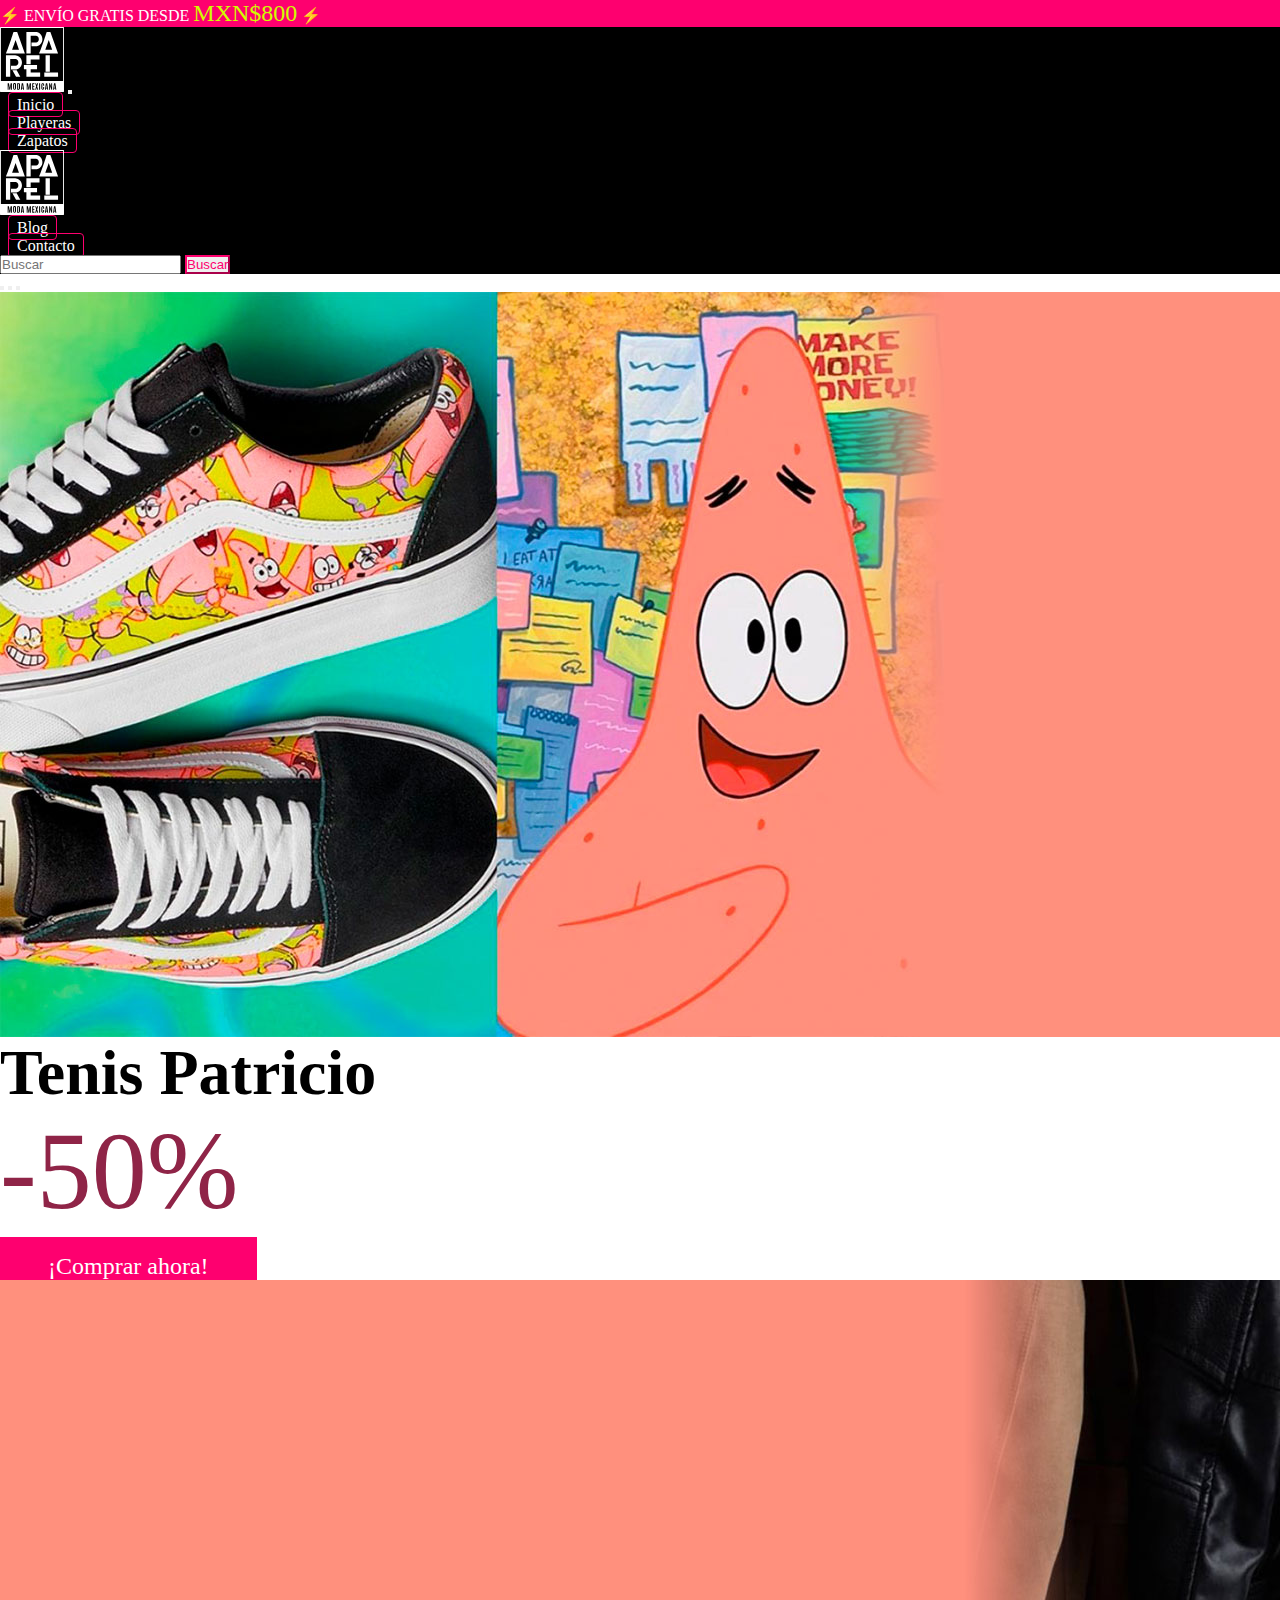
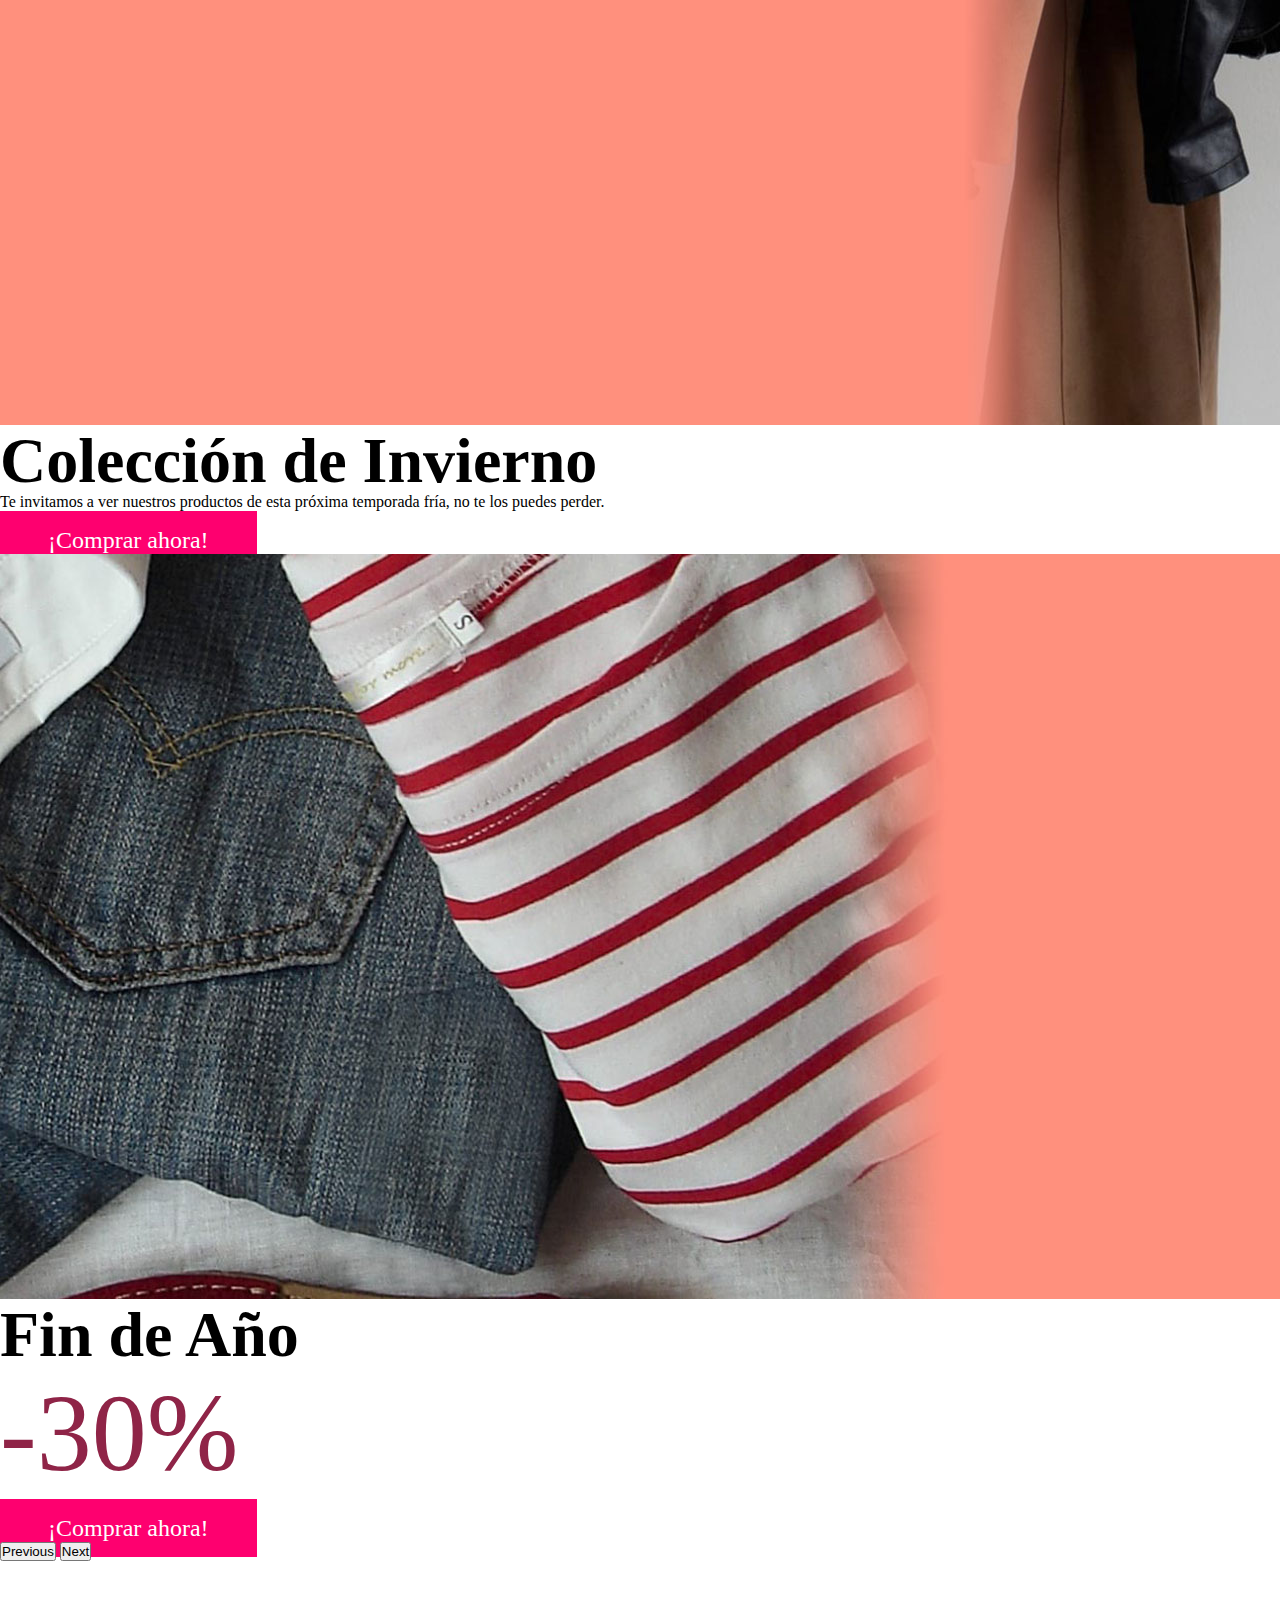
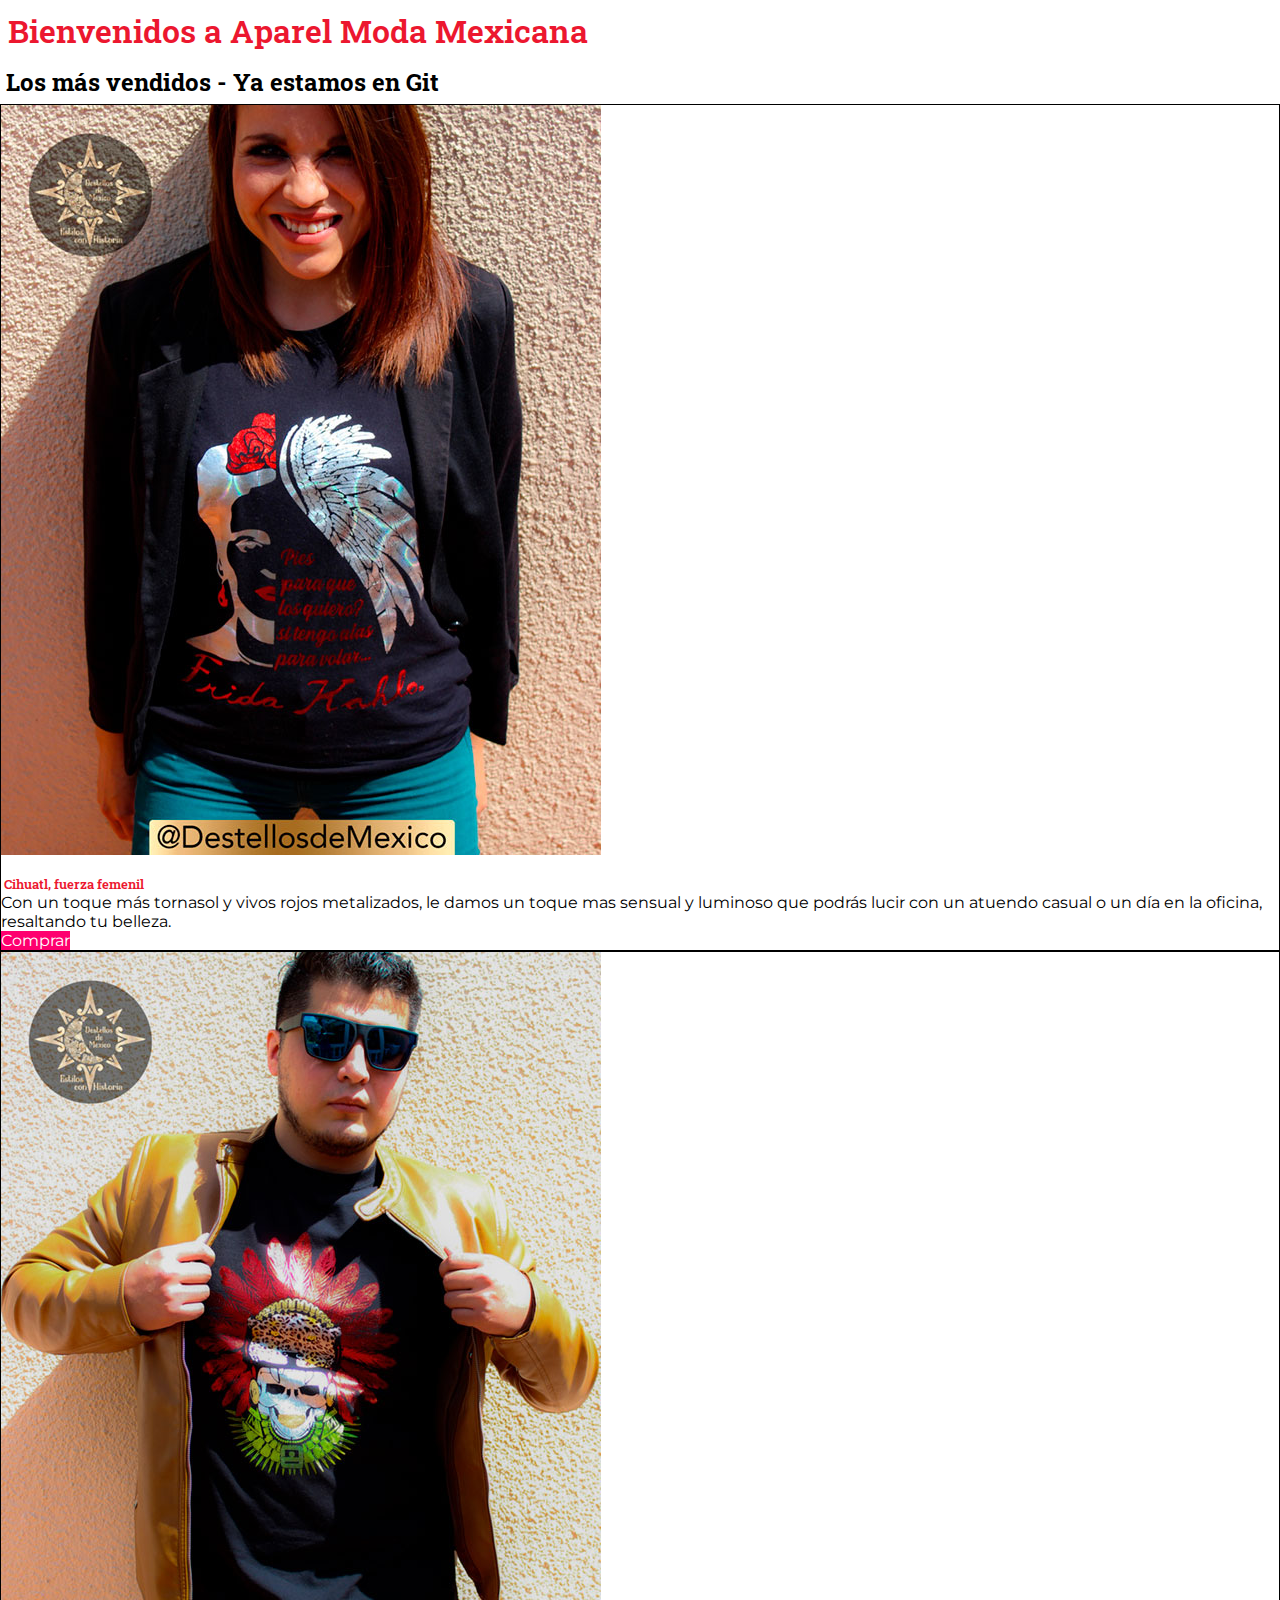
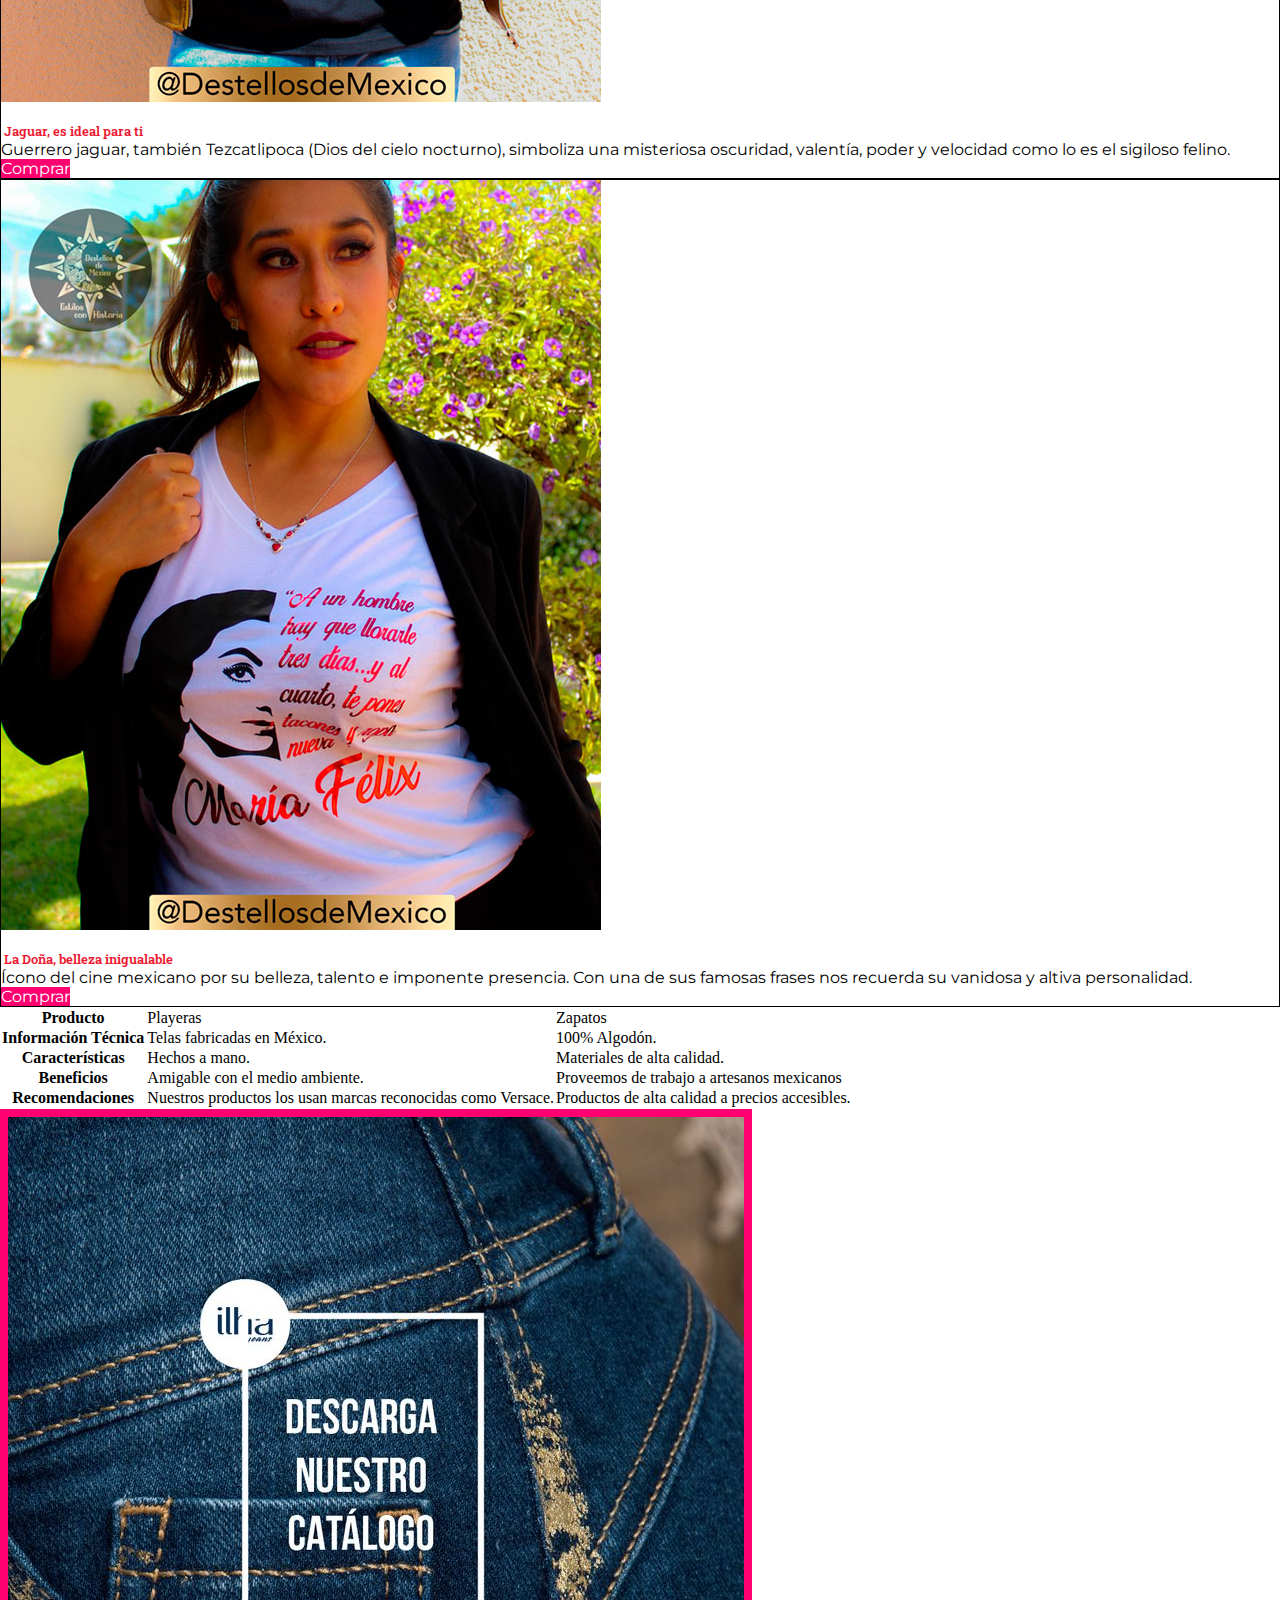
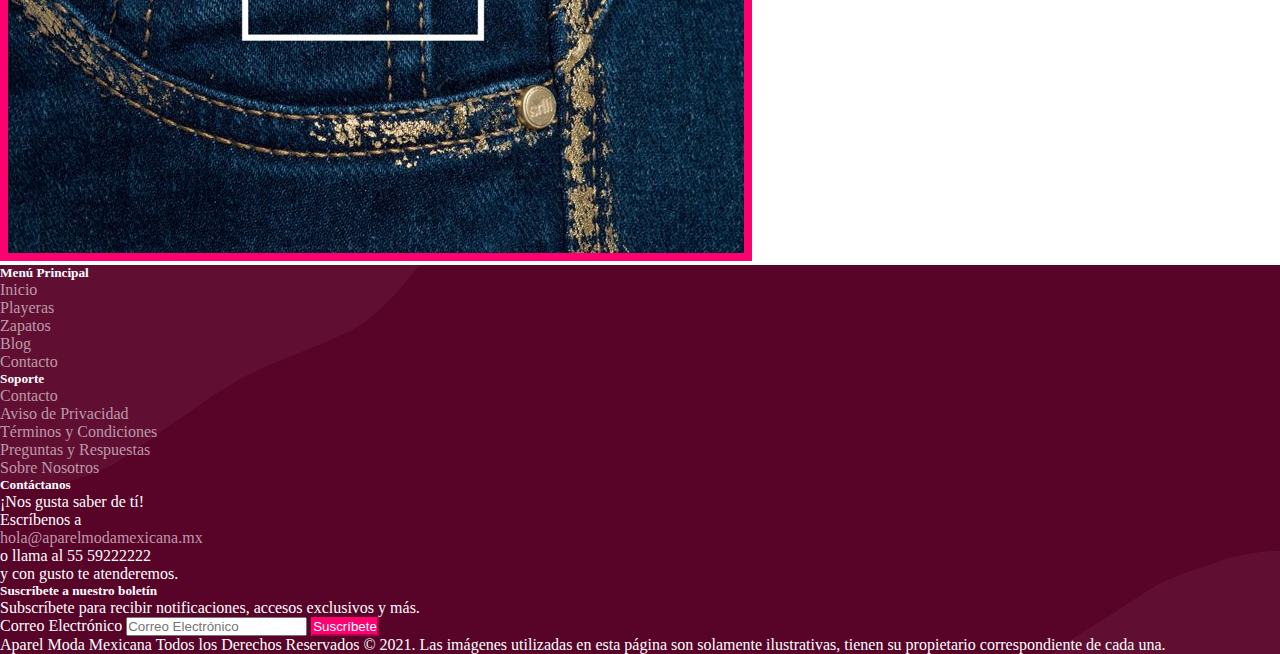
<file: index.html>
<!DOCTYPE html>
<html lang="es">
<head>
    <meta charset="UTF-8">
    <meta http-equiv="X-UA-Compatible" content="IE=edge">
    <meta name="viewport" content="width=device-width, initial-scale=1">

    <!-- SEO METAS -->
    <meta name="description" content="Destellos de México, tienda en línea de ropa, zapatos, accesorios para mujer y hombre" >
    <meta name="keywords" content="playeras, zapatos, bolsas, mujer, hombre, méxico, cdmx, tshirt, sudaderas, chamarras, mexico, moda, mexicana" >
    <link rel="shortcut icon" type="image/jpg" href="images/favicon.png"/>
    
    <title>Aparel Moda Mexicana » Inicio</title>
    
    <link rel="stylesheet" href="https://pro.fontawesome.com/releases/v5.10.0/css/all.css" integrity="sha384-AYmEC3Yw5cVb3ZcuHtOA93w35dYTsvhLPVnYs9eStHfGJvOvKxVfELGroGkvsg+p" crossorigin="anonymous"/>
    <link rel="stylesheet" href="https://cdnjs.cloudflare.com/ajax/libs/animate.css/4.1.1/animate.min.css"/>
    <link href="https://unpkg.com/aos@2.3.1/dist/aos.css" rel="stylesheet">
    
    <link href="https://cdn.jsdelivr.net/npm/bootstrap@5.1.1/dist/css/bootstrap.min.css" rel="stylesheet" integrity="sha384-F3w7mX95PdgyTmZZMECAngseQB83DfGTowi0iMjiWaeVhAn4FJkqJByhZMI3AhiU" crossorigin="anonymous">
    <link rel="stylesheet" href="css/styles.css">
</head>
<body>
    <!-- inicia HEADER -->
    <header>
        <!-- Inicia BARRA DE PROMOCIONES -->
        <div id="barra__anuncio" class="py-3 bg-pink">
            <div class="container">
                <div class="row">
                <div class="col-12">
                    <!-- Text -->
                    <div class="text-center">
                        <span>⚡️ ENVÍO GRATIS DESDE <span class="barra__anuncio__moneda">MXN$</span><span class="barra__anuncio__monto">800</span> ⚡️</span>
                    </div>
                </div>
                </div>
            </div>
        </div><!-- Finaliza BARRA DE PROMOCIONES -->

        <!-- Inicia MENÚ DE NAVEGACIÓN -->
        <nav class="header__menu navbar navbar-expand-xl navbar-dark bg-black">
            <div class="container">
                <a class=" header__logo navbar-brand d-xl-none" href="index.html">
                    <img src="images/Aparel-Moda-Mexicana-Logo-Blanco.svg" alt="Aparel Logo"></a>
                </a>

                <button class="navbar-toggler" type="button" data-bs-toggle="collapse" data-bs-target="#navbarTogglerDemo2" aria-controls="navbarTogglerDemo2" aria-expanded="false" aria-label="Toggle navigation">
                    <span class="navbar-toggler-icon"></span>
                </button>

                <div class="collapse navbar-collapse" id="navbarTogglerDemo2">
                    <ul class="navbar-nav mx-2 mb-2 mb-xl-0">
                        <li class="nav-item">
                            <a class="nav-link" aria-current="page" href="index.html">Inicio</a>
                        </li>
                        <li class="nav-item">
                            <a class="nav-link" href="pages/playeras.html">Playeras</a>
                        </li>
                        <li class="nav-item">
                            <a class="nav-link" href="pages/zapatos.html">Zapatos</a>
                        </li>
                    </ul>

                    <a class="navbar-brand mx-4 d-none d-xl-block header__logo" href="index.html">
                        <img src="images/Aparel-Moda-Mexicana-Logo-Blanco.svg" alt="Aparel Logo">
                    </a>

                    <ul class="navbar-nav mx-2 mb-2 mb-xl-0">
                        <li class="nav-item">
                            <a class="nav-link" aria-current="page" href="pages/blog.html">Blog</a>
                        </li>
                        <li class="nav-item">
                            <a class="nav-link" href="pages/contacto.html">Contacto</a>
                        </li>
                    </ul>

                    <form class="d-flex">
                        <input class="form-control me-2" type="search" placeholder="Buscar" aria-label="Search">
                        <button class="btn btn-outline-pink" type="submit">Buscar</button>
                    </form>
                </div>
            </div>
        </nav>
        
        <!-- Inicia CAROUSEL -->
        <div id="carouselExampleCaptions" class="carousel slide carousel-fade mb-4" data-bs-ride="carousel" data-bs-interval="200000">
            <div class="carousel-indicators">
                <button type="button" data-bs-target="#carouselExampleCaptions" data-bs-slide-to="0" class="active" aria-current="true" aria-label="Slide 1"></button>
                <button type="button" data-bs-target="#carouselExampleCaptions" data-bs-slide-to="1" aria-label="Slide 2"></button>
                <button type="button" data-bs-target="#carouselExampleCaptions" data-bs-slide-to="2" aria-label="Slide 3"></button>
            </div>
            <div class="carousel-inner">
                <div class="carousel-item active">
                    <img src="images/cover-1.jpg" class="w-100 d-block" alt="Patricio Tenis">
                    <div class="container d-flex flex-column">
                        <div class="row align-items-center py-12">
                            <div class="carousel-caption position-right col-6 col-md-6 col-lg-5 col-xl-4 offset-md-1">
                                <h2>Tenis Patricio</h2>
                                <h3 class="display-1">-50%</h3>
                                <h5 class="mt-n4 mb-8">con el código NO19NA*</h5>
                                <a class="btn btn-pink" href="#">¡Comprar ahora!   <i class="fa fa-arrow-right ml-2"></i></a>
                            </div>
                        </div>
                    </div>
                </div>

                <div class="carousel-item">
                    <img src="images/cover-2.jpg" class="w-100 d-block" alt="Colección de Invierno">
                    <div class="container d-flex flex-column">
                        <div class="row align-items-center py-12">
                            <div class="carousel-caption position-left col-6 col-md-6 col-lg-5 col-xl-4 offset-md-n1">
                                <h2>Colección de Invierno</h2>
                                <p>Te invitamos a ver nuestros productos de esta próxima temporada fría, no te los puedes perder.</p>
                                <h5 class="mt-n4 mb-8">con el código NO19NA*</h5>
                                <a class="btn btn-pink" href="#">¡Comprar ahora!<i class="fa fa-arrow-right ml-2"></i></a>
                            </div>
                        </div>
                    </div>
                </div>
                <div class="carousel-item">
                    <img src="images/cover-3.jpg" class="w-100 d-block" alt="Fin de Año">
                    <div class="container d-flex flex-column">
                        <div class="row align-items-center justify-content-end py-12">
                            <div class="carousel-caption position-right col-6 col-md-6 col-lg-5 col-xl-4 offset-md-1">
                                <h2>Fin de Año</h2>
                                <h3 class="display-1">-30%</h3>
                                <h5 class="mt-n4 mb-8">con el código GA21ME*</h5>
                                <a class="btn btn-pink" href="#">¡Comprar ahora!   <i class="fa fa-arrow-right ml-2"></i></a>
                            </div>
                        </div>
                    </div>
                </div>
            </div>
            <button class="carousel-control-prev" type="button" data-bs-target="#carouselExampleCaptions" data-bs-slide="prev">
                <span class="carousel-control-prev-icon" aria-hidden="true"></span>
                <span class="visually-hidden">Previous</span>
            </button>
            <button class="carousel-control-next" type="button" data-bs-target="#carouselExampleCaptions" data-bs-slide="next">
                <span class="carousel-control-next-icon" aria-hidden="true"></span>
                <span class="visually-hidden">Next</span>
            </button>
        </div>
    </header><!-- Finaliza HEADER -->

    <!-- Inicia MAIN DE CONTENIDO -->
    <div class="container">
        <div class="row">
            <main class="main__contenido col-md-9 col-sm-12">
                <div class="container">
                    <div class="row">
                        <div class="col">
                            <h1 class="animate__animated animate__fadeInDown text-center">Bienvenidos a Aparel Moda Mexicana</h1>
                            <h2 class="text-center">Los más vendidos - Ya estamos en Git</h2>
                        </div>
                    </div>
                </div>

                <div class="container">
                    <div class="main__producto row align-items-center">
                        <div class="col-md-4 col-sm-12 mb-4">
                            <div class="main__producto__box card text-center">
                                <img src="images/DDM-Foto-Plecada-FB-2.jpg" class="main__producto__imagen grow card-img-top" alt="Hate and Love">
                                <div class="main__producto__descripcion card-body">
                                    <h5 class="card-title"><a href="#">Cihuatl, fuerza femenil</a></h5>
                                    <p class="card-text">Con un toque más tornasol y vivos rojos metalizados, le damos un toque mas sensual y luminoso que podrás lucir con un atuendo casual o un día en la oficina, resaltando tu belleza.</p>
                                    <a href="#" class="btn btn-pink">Comprar</a>
                                </div>
                            </div>
                        </div>
                        <div class="col-md-4 col-sm-12 mb-4">
                            <div class="main__producto__box card text-center">
                                <img src="images/DDM-Foto-Plecada-FB-6.jpg" class="main__producto__imagen grow card-img-top" alt="Hate and Love">
                                <div class="main__producto__descripcion card-body">
                                    <h5 class="card-title"><a href="#">Jaguar, es ideal para ti</a></h5>
                                    <p class="card-text">Guerrero jaguar, también Tezcatlipoca (Dios del cielo nocturno), simboliza una misteriosa oscuridad, valentía, poder y velocidad como lo es el sigiloso felino.</p>
                                    <a href="#" class="btn btn-pink">Comprar</a>
                                </div>
                            </div>
                        </div>
                        <div class="col-md-4 col-sm-12 mb-4">
                            <div class="main__producto__box card text-center">
                                <img src="images/DDM-Foto-Plecada-FB-8.jpg" class="main__producto__imagen grow card-img-top" alt="La Doña, belleza inigualable">
                                <div class="main__producto__descripcion card-body">
                                    <h5 class="card-title"><a href="#">La Doña, belleza inigualable</a></h5>
                                    <p class="card-text">Ícono del cine mexicano por su belleza, talento e imponente presencia. Con una de sus famosas frases nos recuerda su vanidosa y altiva personalidad.</p>
                                    <a href="#" class="btn btn-pink">Comprar</a>
                                </div>
                            </div>
                        </div>
                    </div>
                </div>
                
                <div class="container">
                    <div class="row mt-1">
                        <table class="table table-dark table-striped table-hover">
                            <tr> <!-- fila 1 -->
                                <th scope="row">Producto</th> <!-- col 1 -->
                                <td>Playeras</td> <!-- col 2 -->
                                <td>Zapatos</td> <!-- col 3 -->
                            </tr>
                            <tr> <!-- fila 2 -->
                                <th scope="row">Información Técnica</th> <!-- col 1 -->
                                <td>Telas fabricadas en México.</td> <!-- col 2 -->
                                <td>100% Algodón.</td> <!-- col 3 -->
                            </tr>
                            <tr> <!-- fila 3 -->
                                <th scope="row">Características</th> <!-- col 1 -->
                                <td>Hechos a mano.</td> <!-- col 2 -->
                                <td>Materiales de alta calidad.</td> <!-- col 3 -->
                            </tr>
                            <tr>
                                <th scope="row">Beneficios</th> <!-- col 1 -->
                                <td>Amigable con el medio ambiente.</td> <!-- col 2 -->
                                <td>Proveemos de trabajo a artesanos mexicanos</td> <!-- col 3 -->
                            </tr>
                            <tr>
                                <th scope="row">Recomendaciones</th> <!-- col 1 -->
                                <td>Nuestros productos los usan marcas reconocidas como Versace.</td> <!-- col 2 -->
                                <td>Productos de alta calidad a precios accesibles.</td> <!-- col 3 -->
                            </tr>
                        </table>
                    </div>
                </div>

            </main><!-- Finaliza MAIN DE CONTENIDO -->
            
            <!-- Inicia SIDEBAR DERECHO -->
            <aside class="aside__anuncio col-md-3 col-sm-12 mb-4">
                <div class="container sticky-top">
                    <div class="row">
                        <div class="col">
                            <img src="images/catalogo-baner.jpg" class="img-fluid" alt="Catálogo">
                        </div>
                    </div>
                </div>
            </aside><!-- Finaliza SIDEBAR DERECHO -->
        </div>
    </div>

    <!-- inicia FOOTER -->
    <div style="background-image: url(images/pattern-2.svg); background-size: cover;" class="container-fluid bg-pink-2">
        <div class="container">
            <footer class="pt-5">
                <div class="row">
                    <div class="col-footer col-md-2 col-sm-12">
                        <h5>Menú Principal</h5>
                        <ul class="nav flex-column">
                            <li class="nav-item mb-2"><a href="index.html" class="nav-link p-0 text-pink-100">Inicio</a></li>
                            <li class="nav-item mb-2"><a href="pages/playeras.html" class="nav-link p-0 text-pink-100">Playeras</a></li>
                            <li class="nav-item mb-2"><a href="pages/zapatos.html" class="nav-link p-0 text-pink-100">Zapatos</a></li>
                            <li class="nav-item mb-2"><a href="pages/blog.html" class="nav-link p-0 text-pink-100">Blog</a></li>
                            <li class="nav-item mb-2"><a href="pages/contacto.html" class="nav-link p-0 text-pink-100">Contacto</a></li>
                        </ul>
                    </div>
                
                    <div class="col-footer col-md-2 col-sm-12">
                        <h5>Soporte</h5>
                        <ul class="nav flex-column">
                            <li class="nav-item mb-2"><a href="pages/contacto.html" class="nav-link p-0 text-pink-100">Contacto</a></li>
                            <li class="nav-item mb-2"><a href="#" class="nav-link p-0 text-pink-100">Aviso de Privacidad</a></li>
                            <li class="nav-item mb-2"><a href="#" class="nav-link p-0 text-pink-100">Términos y Condiciones</a></li>
                            <li class="nav-item mb-2"><a href="#" class="nav-link p-0 text-pink-100">Preguntas y Respuestas</a></li>
                            <li class="nav-item mb-2"><a href="#" class="nav-link p-0 text-pink-100">Sobre Nosotros</a></li>
                        </ul>
                    </div>
                
                    <div class="col-footer col-md-2 col-sm-12">
                        <h5>Contáctanos</h5>
                        <ul class="nav flex-column">
                            <li class="nav-item mb-2">¡Nos gusta saber de tí!</li>
                            <li class="nav-item mb-2">Escríbenos a</li>
                            <li class="nav-item mb-2"><a href="mailto:hola@aparelmodamexicana.mx"class="nav-link p-0 text-pink-100">hola@aparelmodamexicana.mx</a></li>
                            <li class="nav-item mb-2">o llama al 55 59222222</li>
                            <li class="nav-item mb-2">y con gusto te atenderemos.</li>
                        </ul>
                    </div>
                
                    <div id="suscribe" class="col-footer col-md-5 col-sm-12 offset-1">
                        <form>
                            <h5>Suscríbete a nuestro boletín</h5>
                            <p>Subscríbete para recibir notificaciones, accesos exclusivos y más.</p>
                            <div class="d-flex w-100 gap-2">
                                <label for="newsletter1" class="visually-hidden">Correo Electrónico</label>
                                <input id="newsletter1" type="text" class="form-control" placeholder="Correo Electrónico">
                                <button class="btn btn-pink" type="button">Suscríbete</button>
                            </div>
                        </form>
                    </div>
                </div>
            
                <div class="d-flex justify-content-between py-2 mt-3 border-top">
                    <p>Aparel Moda Mexicana Todos los Derechos Reservados &copy; 2021.
                        Las imágenes utilizadas en esta página son solamente ilustrativas, tienen su propietario correspondiente de cada una.</p>
                    <ul class="list-unstyled d-flex">
                        <li class="ms-3"><a class="link-pink" href="https://www.instagram.com/destellosdemexico/" target="_blank"><i class="fab fa-instagram fa-2x"></i></a></li>
                        <li class="ms-3"><a class="link-pink" href="https://www.facebook.com/DestellosdeMexico/" target="_blank"><i class="fab fa-facebook fa-2x"></i></a></li>
                    </ul>
                </div>
            </footer>
        </div>
    </div><!-- Finaliza FOOTER -->

    <script src="js/funciones.js"></script>
    <script src="https://cdn.jsdelivr.net/npm/@popperjs/core@2.9.3/dist/umd/popper.min.js" integrity="sha384-W8fXfP3gkOKtndU4JGtKDvXbO53Wy8SZCQHczT5FMiiqmQfUpWbYdTil/SxwZgAN" crossorigin="anonymous"></script>
    <script src="https://cdn.jsdelivr.net/npm/bootstrap@5.1.1/dist/js/bootstrap.min.js" integrity="sha384-skAcpIdS7UcVUC05LJ9Dxay8AXcDYfBJqt1CJ85S/CFujBsIzCIv+l9liuYLaMQ/" crossorigin="anonymous"></script>
</body>
</html>
</file>
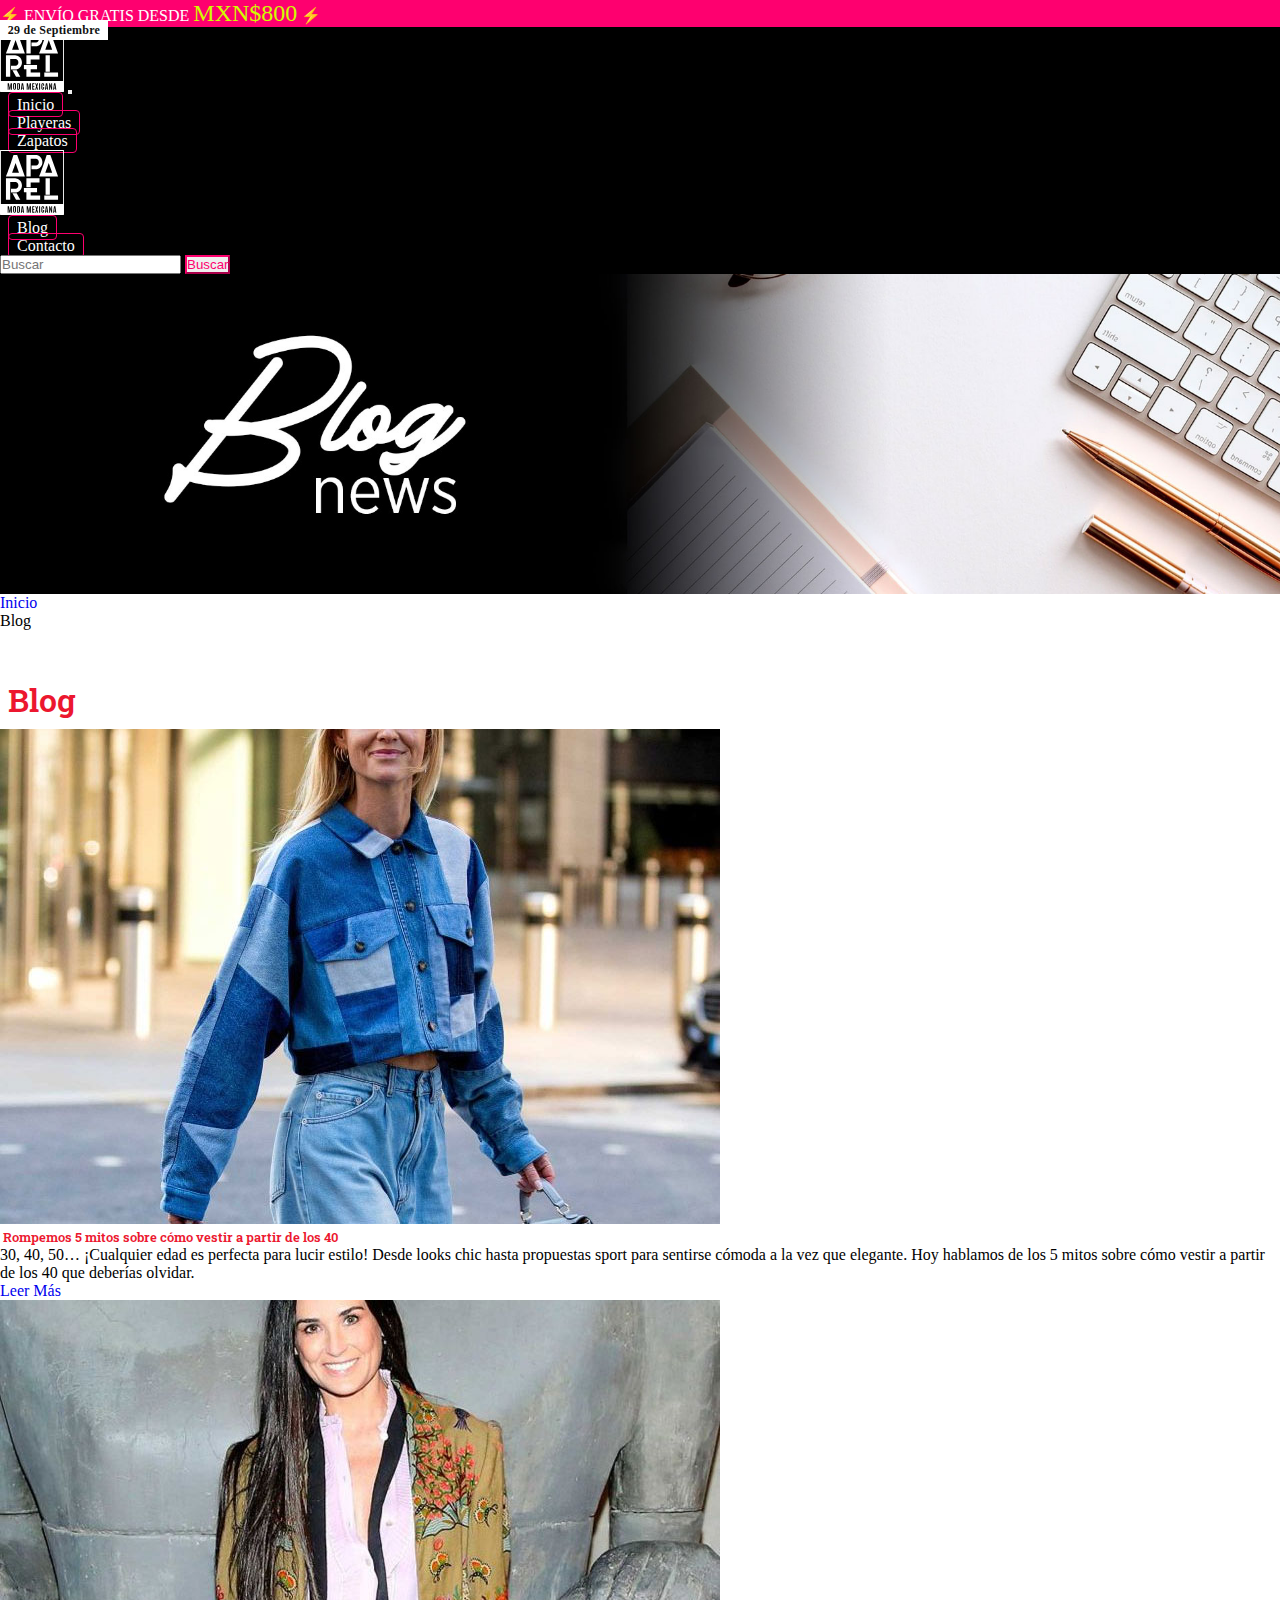
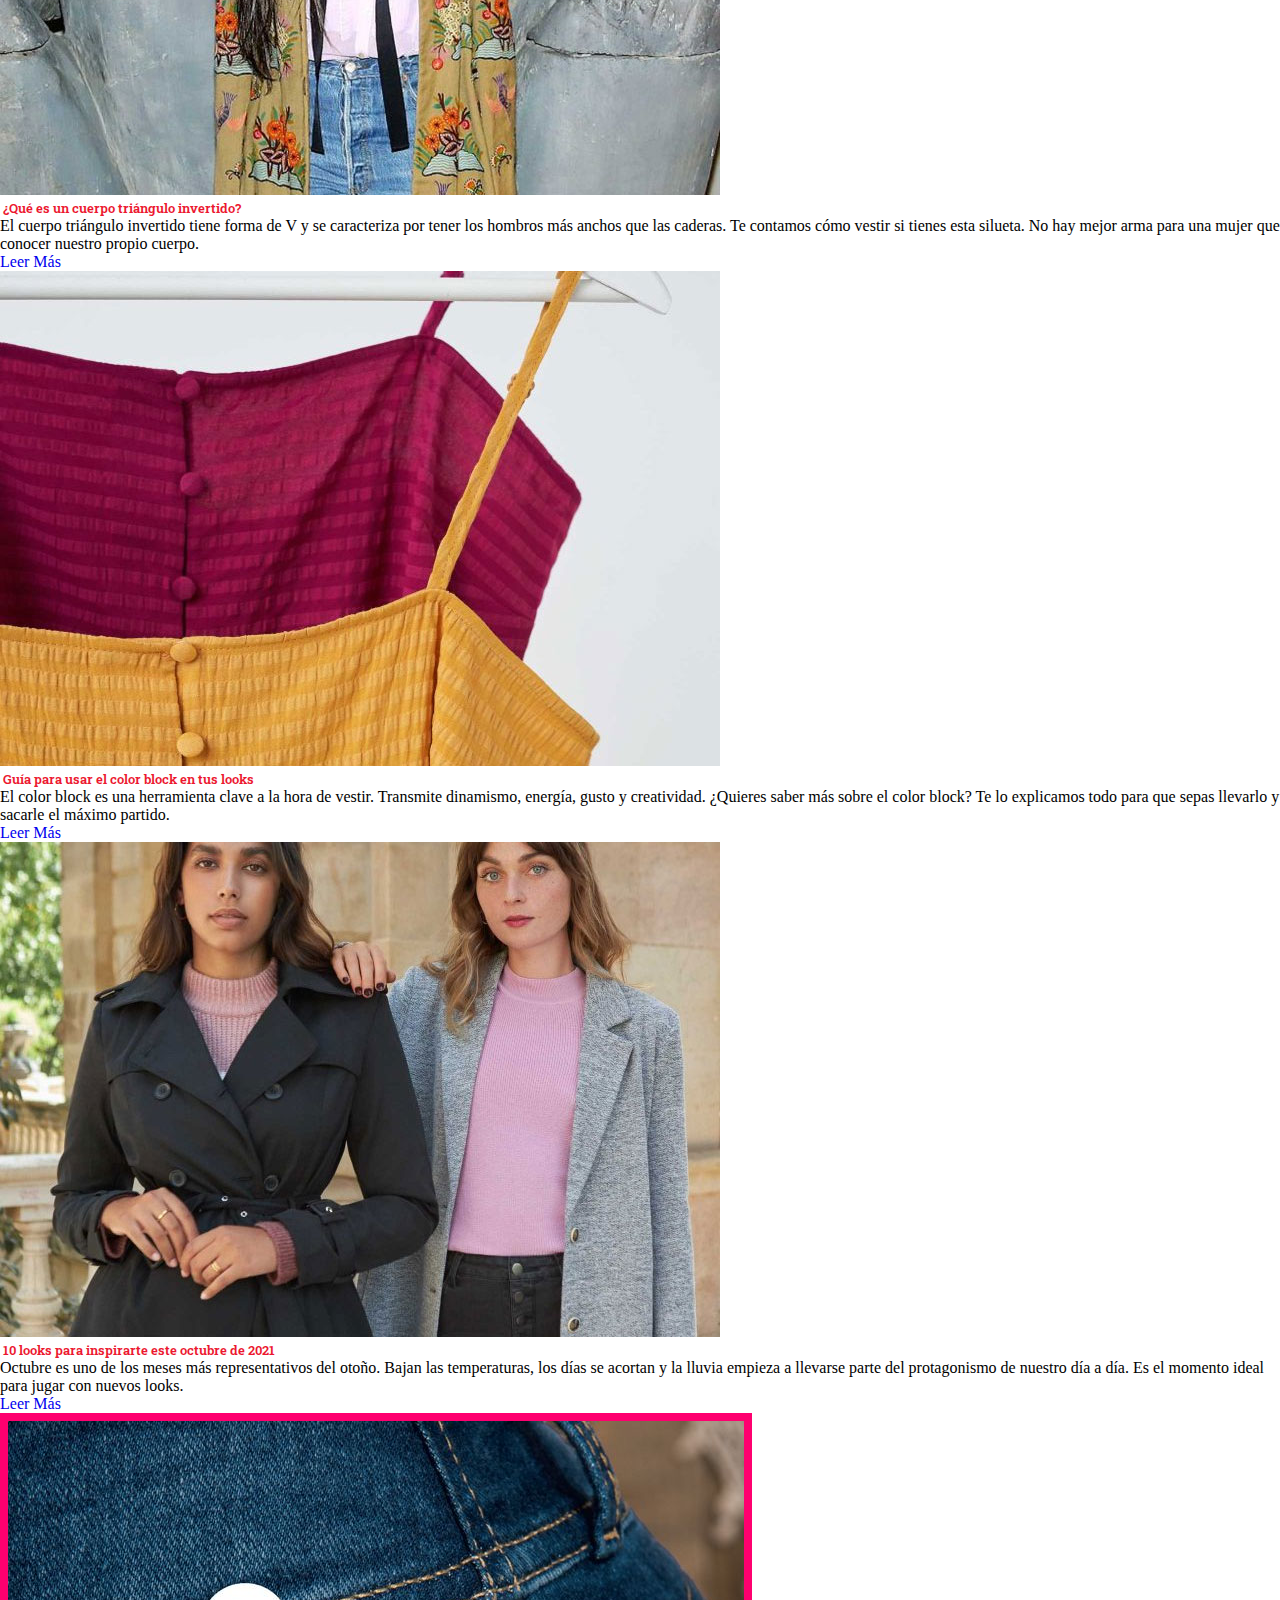
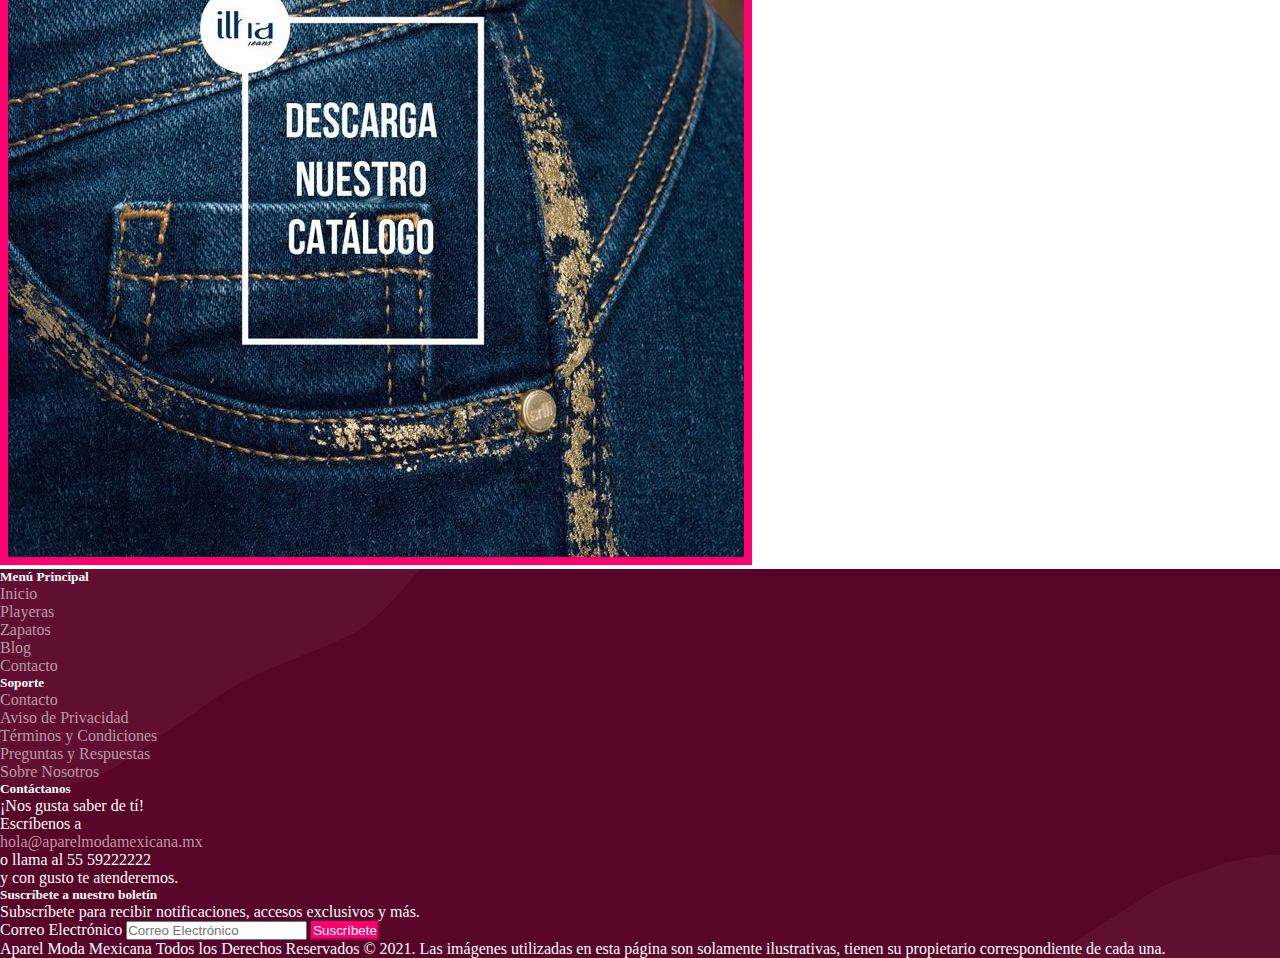
<file: pages/blog.html>
<!DOCTYPE html>
<html lang="en">
<head>
    <meta charset="UTF-8">
    <meta http-equiv="X-UA-Compatible" content="IE=edge">
    <meta name="viewport" content="width=device-width, initial-scale=1.0">

    <title>Aparel Moda Mexicana » Blog</title>

    <!-- SEO METAS -->
    <meta name="description" content="Blog de Destellos de México donde podrás enterarte de nuestras última novedades, consejos sobre moda" >
    <meta name="keywords" content="playeras, zapatos, bolsas, mujer, hombre, méxico, cdmx, tshirt, sudaderas, chamarras, mexico, moda, mexicana" >
    <link rel="shortcut icon" type="image/jpg" href="../images/favicon.png"/>
    
    <link rel="stylesheet" href="https://pro.fontawesome.com/releases/v5.10.0/css/all.css" integrity="sha384-AYmEC3Yw5cVb3ZcuHtOA93w35dYTsvhLPVnYs9eStHfGJvOvKxVfELGroGkvsg+p" crossorigin="anonymous"/>
    <link rel="stylesheet" href="https://cdnjs.cloudflare.com/ajax/libs/animate.css/4.1.1/animate.min.css"/>
    <link href="https://unpkg.com/aos@2.3.1/dist/aos.css" rel="stylesheet">
    
    <link href="https://cdn.jsdelivr.net/npm/bootstrap@5.1.1/dist/css/bootstrap.min.css" rel="stylesheet" integrity="sha384-F3w7mX95PdgyTmZZMECAngseQB83DfGTowi0iMjiWaeVhAn4FJkqJByhZMI3AhiU" crossorigin="anonymous">
    <link rel="stylesheet" href="../css/styles.css">
</head>
<body>
    <!-- inicia HEADER -->
    <header>
        <!-- Inicia BARRA DE PROMOCIONES -->
        <div id="barra__anuncio" class="py-3 bg-pink">
            <div class="container">
                <div class="row">
                <div class="col-12">
                    <!-- Text -->
                    <div class="text-center">
                        <span>⚡️ ENVÍO GRATIS DESDE <span class="barra__anuncio__moneda">MXN$</span><span class="barra__anuncio__monto">800</span> ⚡️</span>
                    </div>
                </div>
                </div>
            </div>
        </div><!-- Finaliza BARRA DE PROMOCIONES -->

        <!-- Inicia MENÚ DE NAVEGACIÓN -->
        <nav class="header__menu navbar navbar-expand-xl navbar-dark bg-black">
            <div class="container">
                <a class=" header__logo navbar-brand d-xl-none" href="../index.html">
                    <img src="../images/Aparel-Moda-Mexicana-Logo-Blanco.svg" alt="Aparel Logo"></a>
                </a>

                <button class="navbar-toggler" type="button" data-bs-toggle="collapse" data-bs-target="#navbarTogglerDemo2" aria-controls="navbarTogglerDemo2" aria-expanded="false" aria-label="Toggle navigation">
                    <span class="navbar-toggler-icon"></span>
                </button>

                <div class="collapse navbar-collapse" id="navbarTogglerDemo2">
                    <ul class="navbar-nav mx-2 mb-2 mb-xl-0">
                        <li class="nav-item">
                            <a class="nav-link" href="../index.html">Inicio</a>
                        </li>
                        <li class="nav-item">
                            <a class="nav-link" href="../pages/playeras.html">Playeras</a>
                        </li>
                        <li class="nav-item">
                            <a class="nav-link" href="../pages/zapatos.html">Zapatos</a>
                        </li>
                    </ul>

                    <a class="navbar-brand mx-4 d-none d-xl-block header__logo" href="index.html">
                        <img src="../images/Aparel-Moda-Mexicana-Logo-Blanco.svg" alt="Aparel Logo">
                    </a>

                    <ul class="navbar-nav mx-2 mb-2 mb-xl-0">
                        <li class="nav-item">
                            <a class="nav-link" href="../pages/blog.html">Blog</a>
                        </li>
                        <li class="nav-item">
                            <a class="nav-link" href="../pages/contacto.html">Contacto</a>
                        </li>
                    </ul>

                    <form class="d-flex">
                        <input class="form-control me-2" type="search" placeholder="Buscar" aria-label="Search">
                        <button class="btn btn-outline-pink" type="submit">Buscar</button>
                    </form>
                </div>
            </div>
        </nav>
        
        <!-- CABECERA BLOG -->
        <div class="header__slide">
            <div class="header__slide__blog">
            </div>
        </div>
    </header><!-- Finaliza HEADER -->

    <!-- BREADCRUMBS -->
    <div class="container mt-4">
        <div class="row">
            <nav style="--bs-breadcrumb-divider: '>';" aria-label="breadcrumb">
                <ol class="breadcrumb">
                <li class="breadcrumb-item"><a href="/index.html">Inicio</a></li>
                <li class="breadcrumb-item active" aria-current="page">Blog</li>
                </ol>
            </nav>
        </div>
    </div>

    <!-- Inicia MAIN DE CONTENIDO -->
    <div class="container">
        <div class="row">
            <main class="main__contenido col-md-9 col-sm-12">
                
                <div class="container">
                    <div class="row">
                        <div class="col">
                            <h1 class="animate__animated animate__fadeInDown text-center">Blog</h1>
                        </div>
                    </div>
                </div>

                <div class="container mt-3">
                    <div class="row">
                        <div class="col-12 col-md-6 mb-4">
                            <!-- Card -->
                            <div class="card mb-7">
                              <!-- Badge -->
                              <div class="badge badge-white card-badge">
                                <time class="text-uppercase" datetime="2021-10-02">02 de Octubre</time>
                              </div>
                              <!-- Image -->
                              <img class="card-img-top" src="../images/blog-1.jpg" alt="Rompemos 5 mitos sobre cómo vestir a partir de los 40">
                              <!-- Body -->
                              <div class="card-body px-0">
                                <!-- Heading -->
                                <h5><a href="#">Rompemos 5 mitos sobre cómo vestir a partir de los 40</a>
                                    </h5>
                                <!-- Text -->
                                <p class="mb-0">
                                    30, 40, 50… ¡Cualquier edad es perfecta para lucir estilo! Desde looks chic hasta propuestas sport para sentirse cómoda a la vez que elegante. Hoy hablamos de los 5 mitos sobre cómo vestir a partir de los 40 que deberías olvidar.
                                </p>
                                <!-- Button -->
                                <a class="btn btn-link px-0 text-reset" href="#">
                                  Leer Más <i class="fa fa-arrow-right ml-2"></i>
                                </a>
                              </div>
                            </div>
                          </div>

                          <div class="col-12 col-md-6 mb-4">
                            <!-- Card -->
                            <div class="card mb-7">
                              <!-- Badge -->
                              <div class="badge badge-white card-badge">
                                <time class="text-uppercase" datetime="2021-10-01">01 de Octubre</time>
                              </div>
                              <!-- Image -->
                              <img class="card-img-top" src="../images/blog-2.jpg" alt="Rompemos 5 mitos sobre cómo vestir a partir de los 40">
                              <!-- Body -->
                              <div class="card-body px-0">
                                <!-- Heading -->
                                <h5><a href="#">¿Qué es un cuerpo triángulo invertido?</a></h5>
                                <!-- Text -->
                                <p class="mb-0">
                                    El cuerpo triángulo invertido tiene forma de V y se caracteriza por tener los hombros más anchos que las caderas. Te contamos cómo vestir si tienes esta silueta. No hay mejor arma para una mujer que conocer nuestro propio cuerpo.
                                </p>
                                <!-- Button -->
                                <a class="btn btn-link px-0 text-reset" href="#">
                                  Leer Más <i class="fa fa-arrow-right ml-2"></i>
                                </a>
                              </div>
                            </div>
                          </div>

                          <div class="col-12 col-md-6 mb-4">
                            <!-- Card -->
                            <div class="card mb-7">
                              <!-- Badge -->
                              <div class="badge badge-white card-badge">
                                <time class="text-uppercase" datetime="2021-09-30">30 de Septiembre</time>
                              </div>
                              <!-- Image -->
                              <img class="card-img-top" src="../images/blog-3.jpg" alt="Rompemos 5 mitos sobre cómo vestir a partir de los 40">
                              <!-- Body -->
                              <div class="card-body px-0">
                                <!-- Heading -->
                                <h5><a href="#">Guía para usar el color block en tus looks</a></h5>
                                <!-- Text -->
                                <p class="mb-0">
                                    El color block es una herramienta clave a la hora de vestir. Transmite dinamismo, energía, gusto y creatividad. ¿Quieres saber más sobre el color block? Te lo explicamos todo para que sepas llevarlo y sacarle el máximo partido.
                                </p>
                                <!-- Button -->
                                <a class="btn btn-link px-0 text-reset" href="#">
                                  Leer Más <i class="fa fa-arrow-right ml-2"></i>
                                </a>
                              </div>
                            </div>
                          </div>

                          <div class="col-12 col-md-6 mb-4">
                            <!-- Card -->
                            <div class="card mb-7">
                              <!-- Badge -->
                              <div class="badge badge-white card-badge">
                                <time class="text-uppercase" datetime="2021-09-29">29 de Septiembre</time>
                              </div>
                              <!-- Image -->
                              <img class="card-img-top" src="../images/blog-4.jpg" alt="Rompemos 5 mitos sobre cómo vestir a partir de los 40">
                              <!-- Body -->
                              <div class="card-body px-0">
                                <!-- Heading -->
                                <h5><a href="#">10 looks para inspirarte este octubre de 2021</a></h5>
                                <!-- Text -->
                                <p class="mb-0">
                                    Octubre es uno de los meses más representativos del otoño. Bajan las temperaturas, los días se acortan y la lluvia empieza a llevarse parte del protagonismo de nuestro día a día. Es el momento ideal para jugar con nuevos looks.
                                </p>
                                <!-- Button -->
                                <a class="btn btn-link px-0 text-reset" href="#">
                                  Leer Más <i class="fa fa-arrow-right ml-2"></i>
                                </a>
                              </div>
                            </div>
                          </div>
                    </div>
                </div>
            </main><!-- Finaliza MAIN DE CONTENIDO -->
            
            <!-- Inicia SIDEBAR DERECHO -->
            <aside class="aside__anuncio col-md-3 col-sm-12 mb-4">
                <div class="container sticky-top">
                    <div class="row">
                        <div class="col">
                            <img src="../images/catalogo-baner.jpg" class="img-fluid" alt="Catálogo">
                        </div>
                    </div>
                </div>
            </aside><!-- Finaliza SIDEBAR DERECHO -->
        </div>
    </div>

    <!-- inicia FOOTER -->
    <div style="background-image: url(../images/pattern-2.svg); background-size: cover;" class="container-fluid bg-pink-2">
        <div class="container">
            <footer class="pt-5">
                <div class="row">
                <div class="col-footer col-md-2 col-sm-12">
                    <h5>Menú Principal</h5>
                    <ul class="nav flex-column">
                        <li class="nav-item mb-2"><a href="../index.html" class="nav-link p-0 text-pink-100">Inicio</a></li>
                        <li class="nav-item mb-2"><a href="../pages/playeras.html" class="nav-link p-0 text-pink-100">Playeras</a></li>
                        <li class="nav-item mb-2"><a href="../pages/zapatos.html" class="nav-link p-0 text-pink-100">Zapatos</a></li>
                        <li class="nav-item mb-2"><a href="../pages/blog.html" class="nav-link p-0 text-pink-100">Blog</a></li>
                        <li class="nav-item mb-2"><a href="../pages/contacto.html" class="nav-link p-0 text-pink-100">Contacto</a></li>
                    </ul>
                </div>
            
                <div class="col-footer col-md-2 col-sm-12">
                    <h5>Soporte</h5>
                    <ul class="nav flex-column">
                        <li class="nav-item mb-2"><a href="../pages/contacto.html" class="nav-link p-0 text-pink-100">Contacto</a></li>
                        <li class="nav-item mb-2"><a href="#" class="nav-link p-0 text-pink-100">Aviso de Privacidad</a></li>
                        <li class="nav-item mb-2"><a href="#" class="nav-link p-0 text-pink-100">Términos y Condiciones</a></li>
                        <li class="nav-item mb-2"><a href="#" class="nav-link p-0 text-pink-100">Preguntas y Respuestas</a></li>
                        <li class="nav-item mb-2"><a href="#" class="nav-link p-0 text-pink-100">Sobre Nosotros</a></li>
                    </ul>
                </div>
            
                <div class="col-footer col-md-2 col-sm-12">
                    <h5>Contáctanos</h5>
                    <ul class="nav flex-column">
                        <li class="nav-item mb-2">¡Nos gusta saber de tí!</li>
                        <li class="nav-item mb-2">Escríbenos a</li>
                        <li class="nav-item mb-2"><a href="mailto:hola@aparelmodamexicana.mx"class="nav-link p-0 text-pink-100">hola@aparelmodamexicana.mx</a></li>
                        <li class="nav-item mb-2">o llama al 55 59222222</li>
                        <li class="nav-item mb-2">y con gusto te atenderemos.</li>
                    </ul>
                </div>
            
                <div id="suscribe" class="col-footer col-md-5 col-sm-12 offset-1">
                    <form>
                    <h5>Suscríbete a nuestro boletín</h5>
                    <p>Subscríbete para recibir notificaciones, accesos exclusivos y más.</p>
                    <div class="d-flex w-100 gap-2">
                        <label for="newsletter1" class="visually-hidden">Correo Electrónico</label>
                        <input id="newsletter1" type="text" class="form-control" placeholder="Correo Electrónico">
                        <button class="btn btn-pink" type="button">Suscríbete</button>
                    </div>
                    </form>
                </div>
                </div>
            
                <div class="d-flex justify-content-between py-2 mt-3 border-top">
                    <p>Aparel Moda Mexicana Todos los Derechos Reservados &copy; 2021.
                        Las imágenes utilizadas en esta página son solamente ilustrativas, tienen su propietario correspondiente de cada una.</p>
                    <ul class="list-unstyled d-flex">
                        <li class="ms-3"><a class="link-pink" href="https://www.instagram.com/destellosdemexico/" target="_blank"><i class="fab fa-instagram fa-2x"></i></a></li>
                        <li class="ms-3"><a class="link-pink" href="https://www.facebook.com/DestellosdeMexico/" target="_blank"><i class="fab fa-facebook fa-2x"></i></a></li>
                    </ul>
                </div>
            </footer>
        </div>
    </div><!-- Finaliza FOOTER -->

    <script src="https://cdn.jsdelivr.net/npm/@popperjs/core@2.9.3/dist/umd/popper.min.js" integrity="sha384-W8fXfP3gkOKtndU4JGtKDvXbO53Wy8SZCQHczT5FMiiqmQfUpWbYdTil/SxwZgAN" crossorigin="anonymous"></script>
    <script src="https://cdn.jsdelivr.net/npm/bootstrap@5.1.1/dist/js/bootstrap.min.js" integrity="sha384-skAcpIdS7UcVUC05LJ9Dxay8AXcDYfBJqt1CJ85S/CFujBsIzCIv+l9liuYLaMQ/" crossorigin="anonymous"></script>
</body>
</html>
</file>
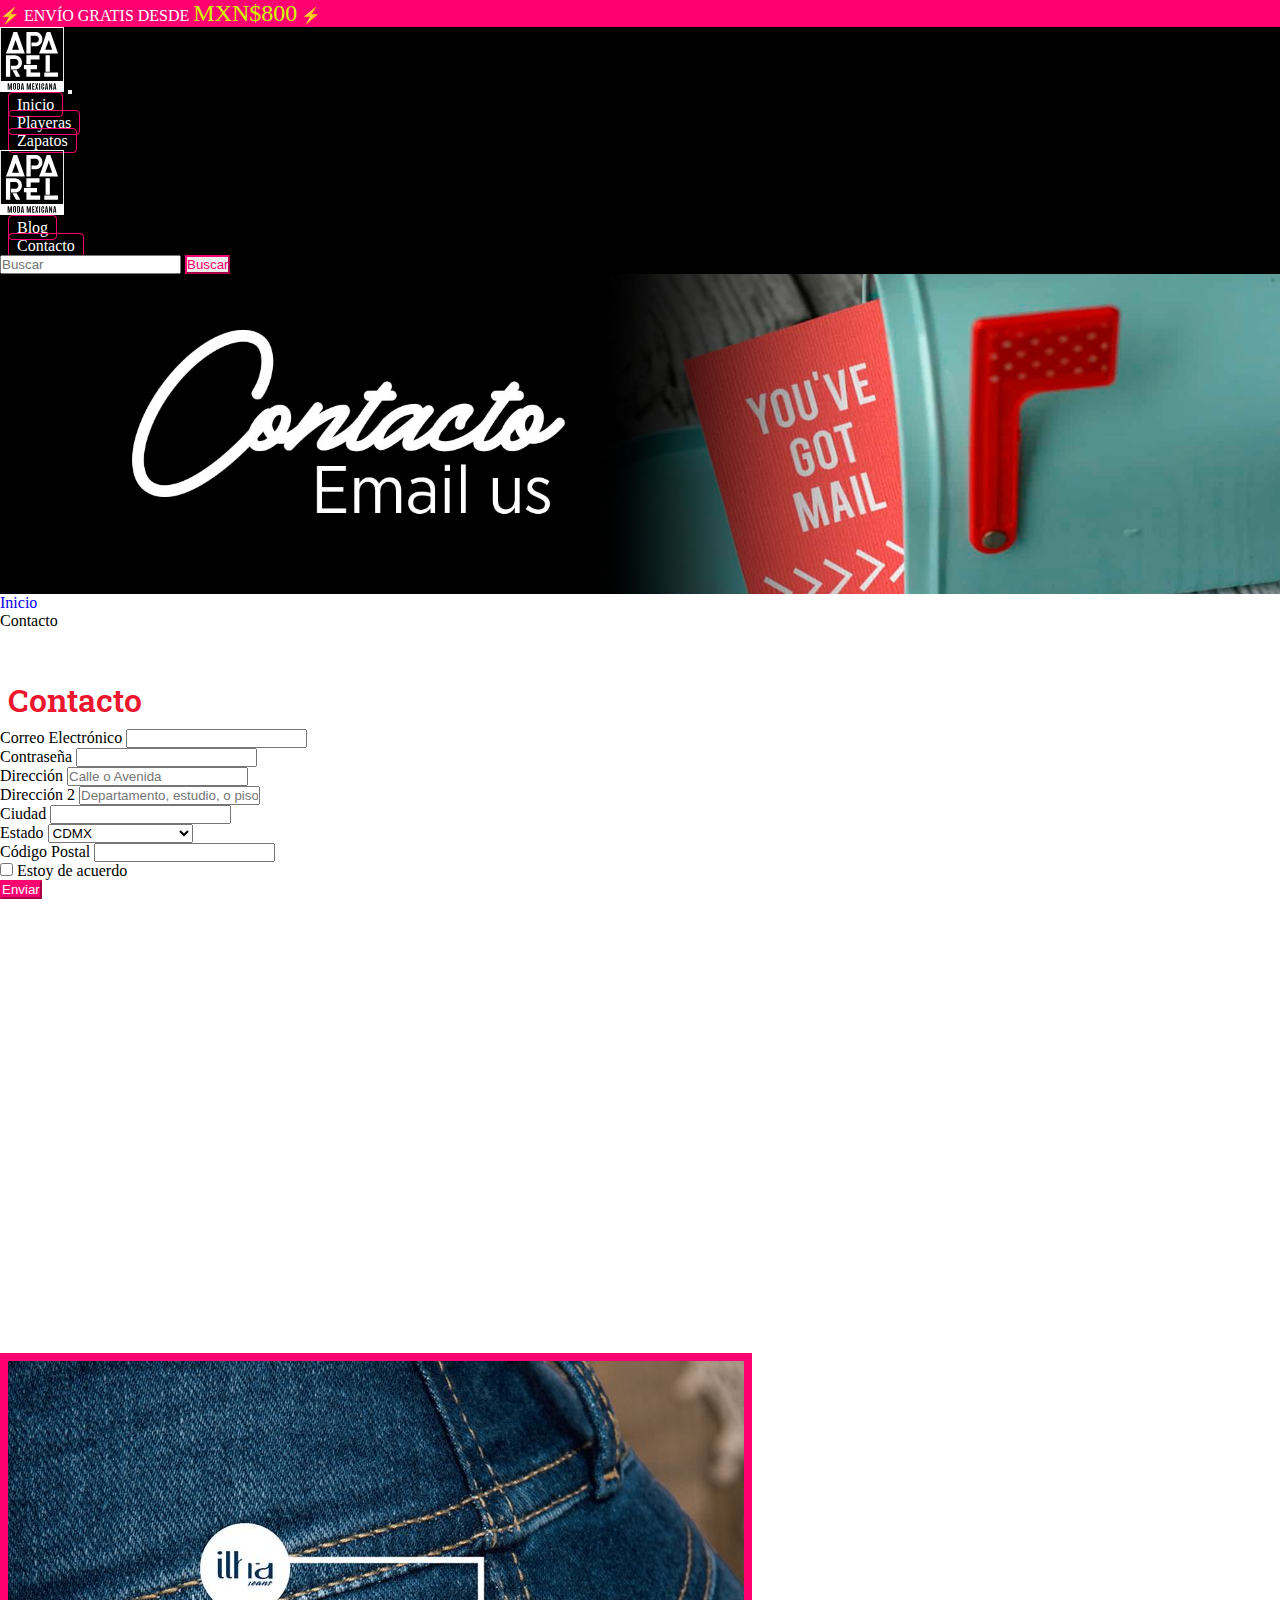
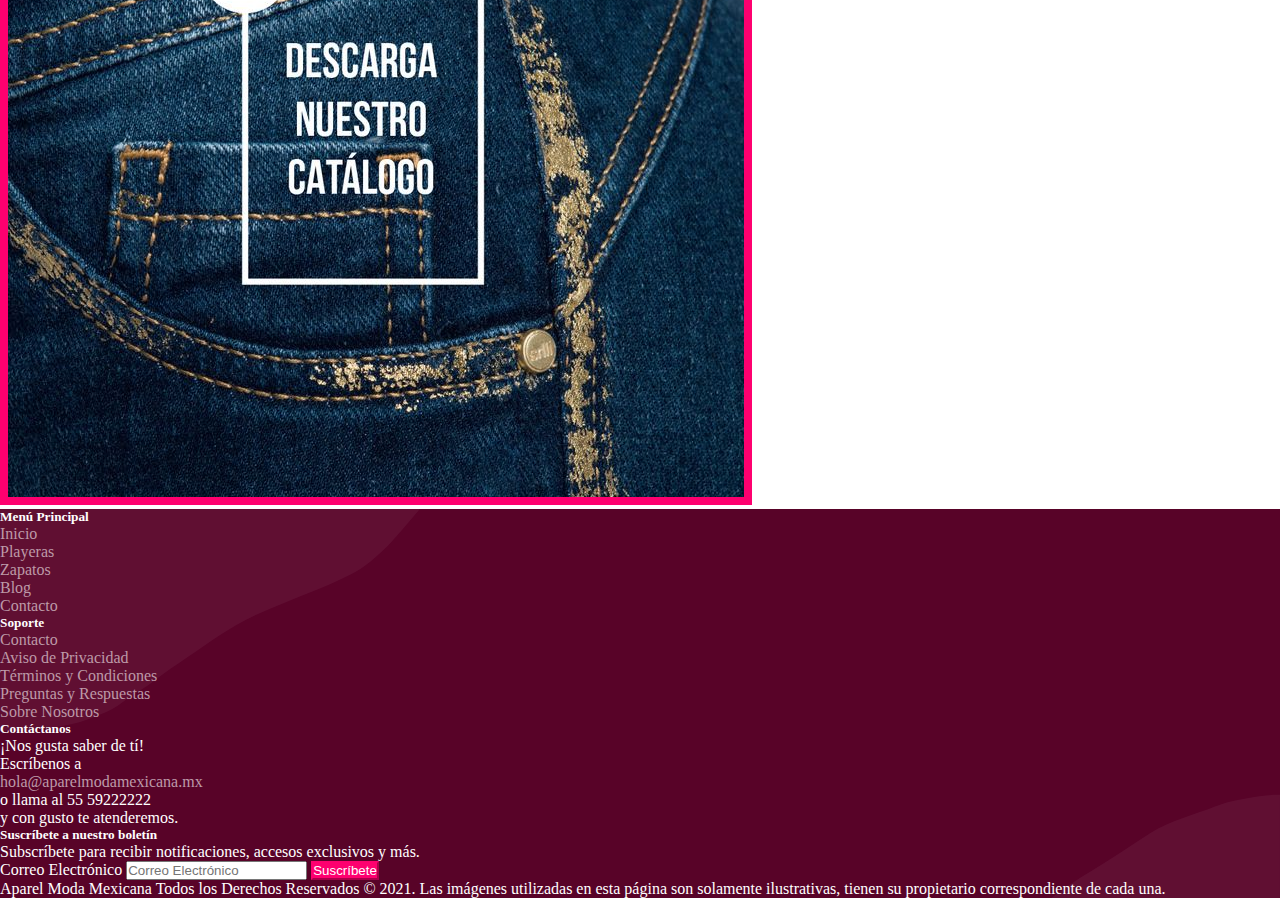
<file: pages/contacto.html>
<!DOCTYPE html>
<html lang="es">
<head>
    <meta charset="UTF-8">
    <meta http-equiv="X-UA-Compatible" content="IE=edge">
    <meta name="viewport" content="width=device-width, initial-scale=1.0">
    
    <title>Aparel Moda Mexicana » Contacto</title>

    <!-- SEO METAS -->
    <meta name="description" content="Página de Contacto de Destellos de México, donde puedes enviarnos un mensaje directo" >
    <meta name="keywords" content="playeras, zapatos, bolsas, mujer, hombre, méxico, cdmx, tshirt, sudaderas, chamarras, mexico, moda, mexicana" >
    <link rel="shortcut icon" type="image/jpg" href="../images/favicon.png"/>
    
    <link rel="stylesheet" href="https://pro.fontawesome.com/releases/v5.10.0/css/all.css" integrity="sha384-AYmEC3Yw5cVb3ZcuHtOA93w35dYTsvhLPVnYs9eStHfGJvOvKxVfELGroGkvsg+p" crossorigin="anonymous"/>
    <link rel="stylesheet" href="https://cdnjs.cloudflare.com/ajax/libs/animate.css/4.1.1/animate.min.css"/>
    <link href="https://unpkg.com/aos@2.3.1/dist/aos.css" rel="stylesheet">
    
    <link href="https://cdn.jsdelivr.net/npm/bootstrap@5.1.1/dist/css/bootstrap.min.css" rel="stylesheet" integrity="sha384-F3w7mX95PdgyTmZZMECAngseQB83DfGTowi0iMjiWaeVhAn4FJkqJByhZMI3AhiU" crossorigin="anonymous">
    <link rel="stylesheet" href="../css/styles.css">
</head>
<body>
    <!-- inicia HEADER -->
    <header>
        <!-- Inicia BARRA DE PROMOCIONES -->
        <div id="barra__anuncio" class="py-3 bg-pink">
            <div class="container">
                <div class="row">
                <div class="col-12">
                    <!-- Text -->
                    <div class="text-center">
                        <span>⚡️ ENVÍO GRATIS DESDE <span class="barra__anuncio__moneda">MXN$</span><span class="barra__anuncio__monto">800</span> ⚡️</span>
                    </div>
                </div>
                </div>
            </div>
        </div><!-- Finaliza BARRA DE PROMOCIONES -->

        <!-- Inicia MENÚ DE NAVEGACIÓN -->
        <nav class="header__menu navbar navbar-expand-xl navbar-dark bg-black">
            <div class="container">
                <a class=" header__logo navbar-brand d-xl-none" href="../index.html">
                    <img src="../images/Aparel-Moda-Mexicana-Logo-Blanco.svg" alt="Aparel Logo"></a>
                </a>

                <button class="navbar-toggler" type="button" data-bs-toggle="collapse" data-bs-target="#navbarTogglerDemo2" aria-controls="navbarTogglerDemo2" aria-expanded="false" aria-label="Toggle navigation">
                    <span class="navbar-toggler-icon"></span>
                </button>

                <div class="collapse navbar-collapse" id="navbarTogglerDemo2">
                    <ul class="navbar-nav mx-2 mb-2 mb-xl-0">
                        <li class="nav-item">
                            <a class="nav-link" aria-current="page" href="../index.html">Inicio</a>
                        </li>
                        <li class="nav-item">
                            <a class="nav-link" href="../pages/playeras.html">Playeras</a>
                        </li>
                        <li class="nav-item">
                            <a class="nav-link" href="../pages/zapatos.html">Zapatos</a>
                        </li>
                    </ul>

                    <a class="navbar-brand mx-4 d-none d-xl-block header__logo" href="index.html">
                        <img src="../images/Aparel-Moda-Mexicana-Logo-Blanco.svg" alt="Aparel Logo">
                    </a>

                    <ul class="navbar-nav mx-2 mb-2 mb-xl-0">
                        <li class="nav-item">
                            <a class="nav-link" aria-current="page" href="../pages/blog.html">Blog</a>
                        </li>
                        <li class="nav-item">
                            <a class="nav-link" href="../pages/contacto.html">Contacto</a>
                        </li>
                    </ul>

                    <form class="d-flex">
                        <input class="form-control me-2" type="search" placeholder="Buscar" aria-label="Search">
                        <button class="btn btn-outline-pink" type="submit">Buscar</button>
                    </form>
                </div>
            </div>
        </nav>
        
        <!-- CABECERA PLAYERAS -->
        <div class="header__slide">
            <div class="header__slide__contacto">
            </div>
        </div>
    </header><!-- Finaliza HEADER -->

    <!-- BREADCRUMBS -->
    <div class="container mt-4">
        <div class="row">
            <nav style="--bs-breadcrumb-divider: '>';" aria-label="breadcrumb">
                <ol class="breadcrumb">
                <li class="breadcrumb-item"><a href="/index.html">Inicio</a></li>
                <li class="breadcrumb-item active" aria-current="page">Contacto</li>
                </ol>
            </nav>
        </div>
    </div>

    <!-- Inicia MAIN DE CONTENIDO -->
    <div class="container">
        <div class="row">
            <main class="main__contenido col-md-9 col-sm-12">
                
                <div class="container">
                    <div class="row">
                        <div class="col">
                            <h1 class="animate__animated animate__fadeInDown text-center">Contacto</h1>
                        </div>
                    </div>
                </div>

                <div class="container">
                    <form class="row g-3 mb-4">
                        <div class="col-md-6">
                            <label for="inputEmail4" class="form-label">Correo Electrónico</label>
                            <input type="email" class="form-control" id="inputEmail4">
                        </div>
                        <div class="col-md-6">
                            <label for="inputPassword4" class="form-label">Contraseña</label>
                            <input type="password" class="form-control" id="inputPassword4">
                        </div>
                        <div class="col-12">
                            <label for="inputAddress" class="form-label">Dirección</label>
                            <input type="text" class="form-control" id="inputAddress" placeholder="Calle o Avenida">
                        </div>
                        <div class="col-12">
                            <label for="inputAddress2" class="form-label">Dirección 2</label>
                            <input type="text" class="form-control" id="inputAddress2" placeholder="Departamento, estudio, o piso">
                        </div>
                        <div class="col-md-6">
                            <label for="inputCity" class="form-label">Ciudad</label>
                            <input type="text" class="form-control" id="inputCity">
                        </div>
                        <div class="col-md-4">
                            <label for="inputState" class="form-label">Estado</label>
                            <select id="inputState" class="form-select">
                                <option selected>CDMX</option>
                                <option>Guadalajara</option>
                                <option>Chihuahua</option>
                                <option>Baja California Norte</option>
                                <option>Oaxaca</option>
                                <option>Sonora</option>
                                <option>Tamaulipas</option>
                            </select>
                        </div>
                        <div class="col-md-2">
                            <label for="inputZip" class="form-label">Código Postal</label>
                            <input type="text" class="form-control" id="inputZip">
                        </div>
                        <div class="col-12">
                            <div class="form-check">
                                <input class="form-check-input" type="checkbox" id="gridCheck">
                                <label class="form-check-label" for="gridCheck">
                                Estoy de acuerdo
                                </label>
                            </div>
                        </div>
                        <div class="col-12">
                            <button type="submit" class="btn btn-pink">Enviar</button>
                        </div>
                    </form>
                </div>
                <div class="container mb-4">
                    <div class="row">
                        <div class="col-12">
                            <iframe src="https://www.google.com/maps/embed?pb=!1m18!1m12!1m3!1d27407.781359074826!2d-99.14283172495848!3d19.407093862546237!2m3!1f0!2f0!3f0!3m2!1i1024!2i768!4f13.1!3m3!1m2!1s0x85d1fede3f798ed5%3A0x3ff97983f260a81c!2sSim%C3%B3n%20Bol%C3%ADvar%20390%2C%20Obrera%2C%20Cuauht%C3%A9moc%2C%2006800%20Ciudad%20de%20M%C3%A9xico%2C%20CDMX!5e0!3m2!1ses!2smx!4v1633231839656!5m2!1ses!2smx" width="100%" height="450" style="border:0;" allowfullscreen="" loading="lazy"></iframe>
                        </div>
                    </div>
                </div>
            </main><!-- Finaliza MAIN DE CONTENIDO -->
            
            <!-- Inicia SIDEBAR DERECHO -->
            <aside class="aside__anuncio col-md-3 col-sm-12 mb-4">
                <div class="container sticky-top">
                    <div class="row">
                        <div class="col">
                            <img src="../images/catalogo-baner.jpg" class="img-fluid" alt="Catálogo">
                        </div>
                    </div>
                </div>
            </aside><!-- Finaliza SIDEBAR DERECHO -->
        </div>
    </div>

    <!-- inicia FOOTER -->
    <div style="background-image: url(../images/pattern-2.svg); background-size: cover;" class="container-fluid bg-pink-2">
        <div class="container">
            <footer class="pt-5">
                <div class="row">
                    <div class="col-footer col-md-2 col-sm-12">
                        <h5>Menú Principal</h5>
                        <ul class="nav flex-column">
                            <li class="nav-item mb-2"><a href="../index.html" class="nav-link p-0 text-pink-100">Inicio</a></li>
                            <li class="nav-item mb-2"><a href="../pages/playeras.html" class="nav-link p-0 text-pink-100">Playeras</a></li>
                            <li class="nav-item mb-2"><a href="../pages/zapatos.html" class="nav-link p-0 text-pink-100">Zapatos</a></li>
                            <li class="nav-item mb-2"><a href="../pages/blog.html" class="nav-link p-0 text-pink-100">Blog</a></li>
                            <li class="nav-item mb-2"><a href="../pages/contacto.html" class="nav-link p-0 text-pink-100">Contacto</a></li>
                        </ul>
                    </div>
                
                    <div class="col-footer col-md-2 col-sm-12">
                        <h5>Soporte</h5>
                        <ul class="nav flex-column">
                            <li class="nav-item mb-2"><a href="../pages/contacto.html" class="nav-link p-0 text-pink-100">Contacto</a></li>
                            <li class="nav-item mb-2"><a href="#" class="nav-link p-0 text-pink-100">Aviso de Privacidad</a></li>
                            <li class="nav-item mb-2"><a href="#" class="nav-link p-0 text-pink-100">Términos y Condiciones</a></li>
                            <li class="nav-item mb-2"><a href="#" class="nav-link p-0 text-pink-100">Preguntas y Respuestas</a></li>
                            <li class="nav-item mb-2"><a href="#" class="nav-link p-0 text-pink-100">Sobre Nosotros</a></li>
                        </ul>
                    </div>
                
                    <div class="col-footer col-md-2 col-sm-12">
                        <h5>Contáctanos</h5>
                        <ul class="nav flex-column">
                            <li class="nav-item mb-2">¡Nos gusta saber de tí!</li>
                            <li class="nav-item mb-2">Escríbenos a</li>
                            <li class="nav-item mb-2"><a href="mailto:hola@aparelmodamexicana.mx"class="nav-link p-0 text-pink-100">hola@aparelmodamexicana.mx</a></li>
                            <li class="nav-item mb-2">o llama al 55 59222222</li>
                            <li class="nav-item mb-2">y con gusto te atenderemos.</li>
                        </ul>
                    </div>
                
                    <div id="suscribe" class="col-footer col-md-5 col-sm-12 offset-1">
                        <form>
                        <h5>Suscríbete a nuestro boletín</h5>
                        <p>Subscríbete para recibir notificaciones, accesos exclusivos y más.</p>
                        <div class="d-flex w-100 gap-2">
                            <label for="newsletter1" class="visually-hidden">Correo Electrónico</label>
                            <input id="newsletter1" type="text" class="form-control" placeholder="Correo Electrónico">
                            <button class="btn btn-pink" type="button">Suscríbete</button>
                        </div>
                        </form>
                    </div>
                </div>
            
                <div class="d-flex justify-content-between py-2 mt-3 border-top">
                    <p>Aparel Moda Mexicana Todos los Derechos Reservados &copy; 2021.
                        Las imágenes utilizadas en esta página son solamente ilustrativas, tienen su propietario correspondiente de cada una.</p>
                    <ul class="list-unstyled d-flex">
                        <li class="ms-3"><a class="link-pink" href="https://www.instagram.com/destellosdemexico/" target="_blank"><i class="fab fa-instagram fa-2x"></i></a></li>
                        <li class="ms-3"><a class="link-pink" href="https://www.facebook.com/DestellosdeMexico/" target="_blank"><i class="fab fa-facebook fa-2x"></i></a></li>
                    </ul>
                </div>
            </footer>
        </div>
    </div><!-- Finaliza FOOTER -->

    <script src="https://cdn.jsdelivr.net/npm/@popperjs/core@2.9.3/dist/umd/popper.min.js" integrity="sha384-W8fXfP3gkOKtndU4JGtKDvXbO53Wy8SZCQHczT5FMiiqmQfUpWbYdTil/SxwZgAN" crossorigin="anonymous"></script>
    <script src="https://cdn.jsdelivr.net/npm/bootstrap@5.1.1/dist/js/bootstrap.min.js" integrity="sha384-skAcpIdS7UcVUC05LJ9Dxay8AXcDYfBJqt1CJ85S/CFujBsIzCIv+l9liuYLaMQ/" crossorigin="anonymous"></script>
</body>
</html>
</file>
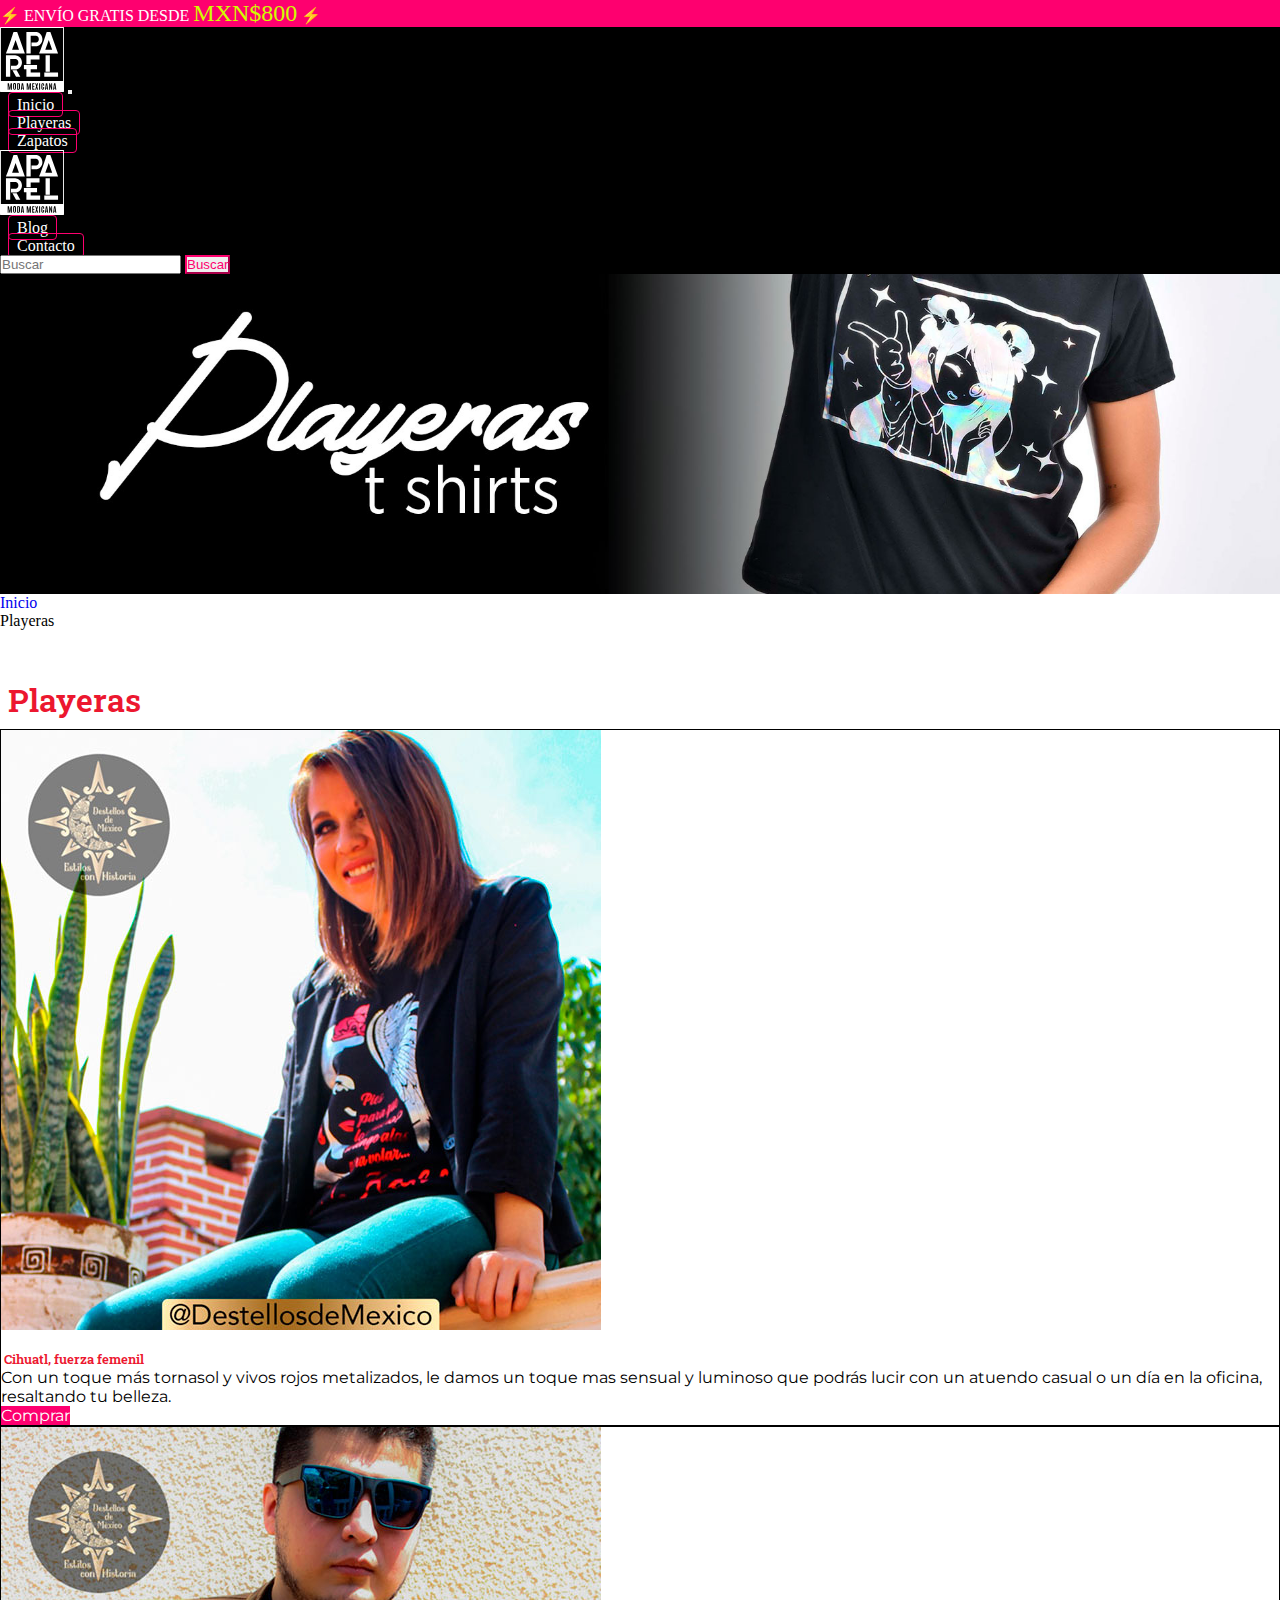
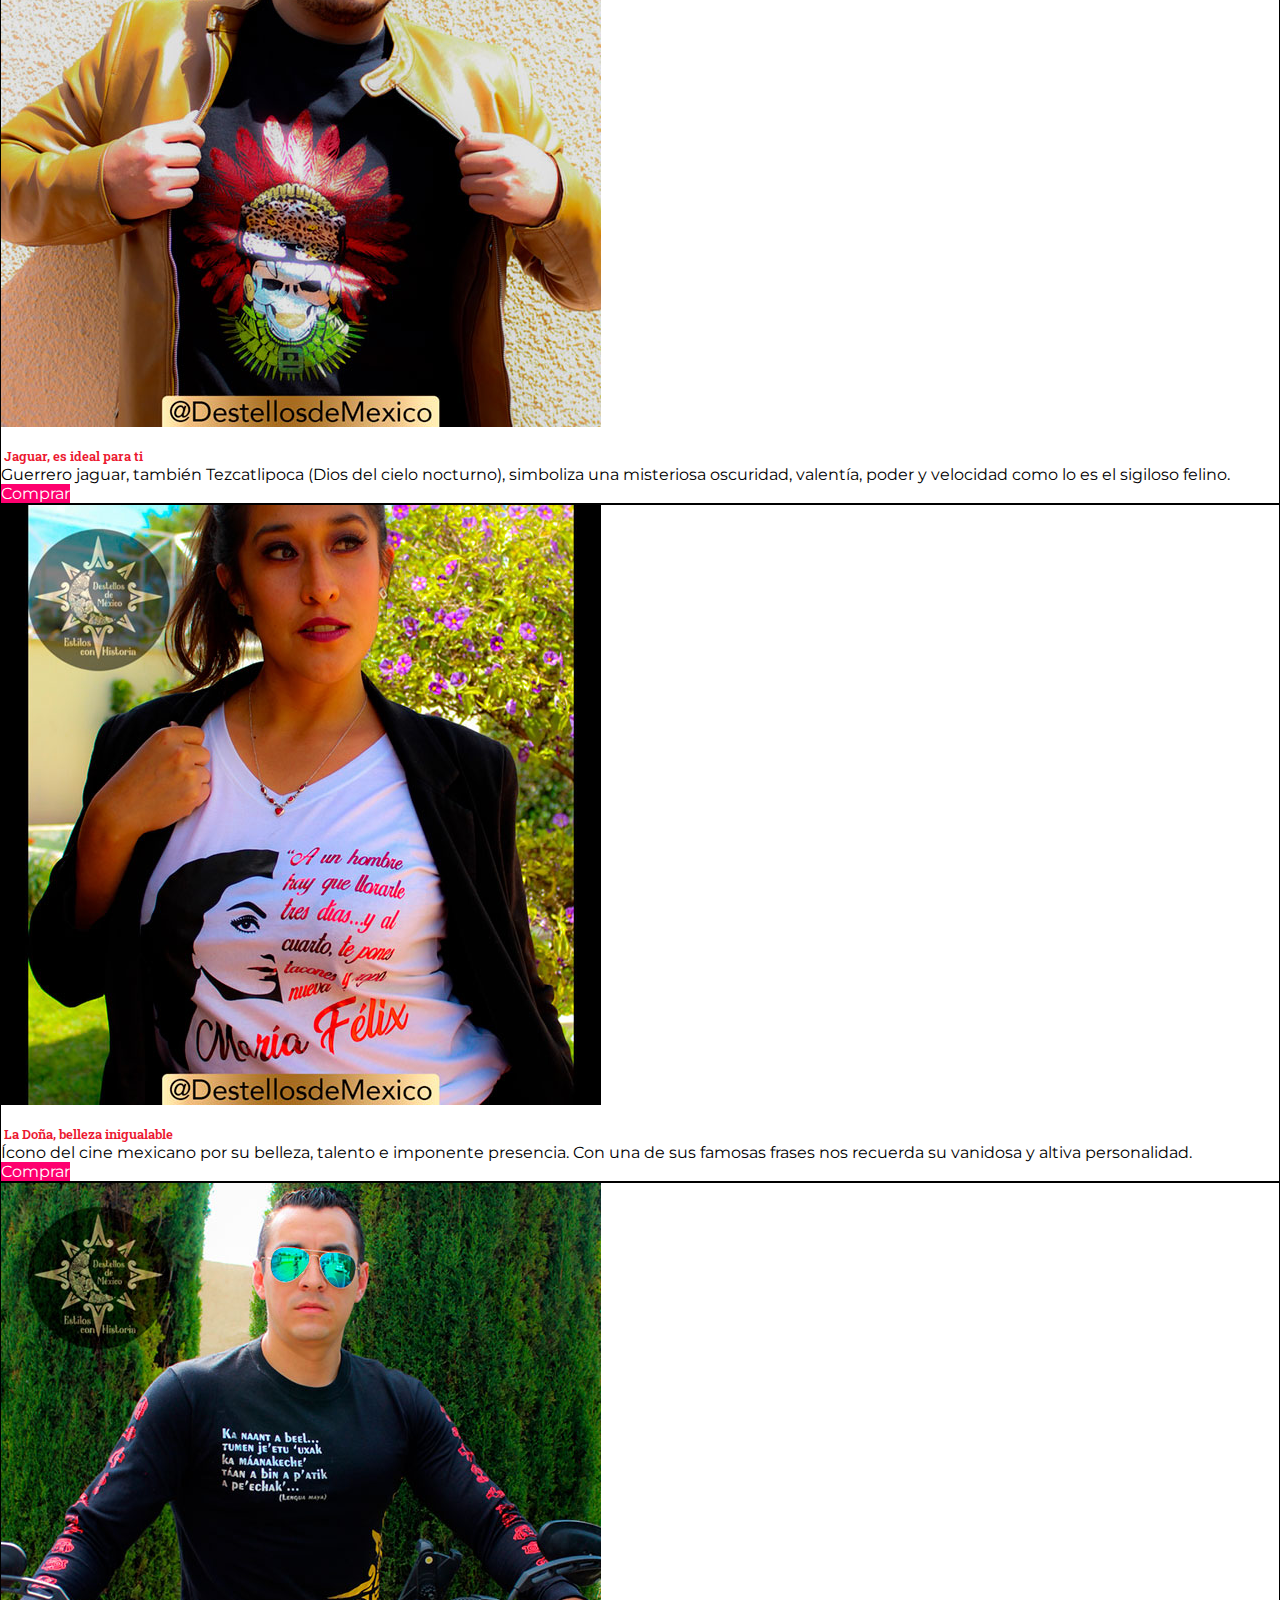
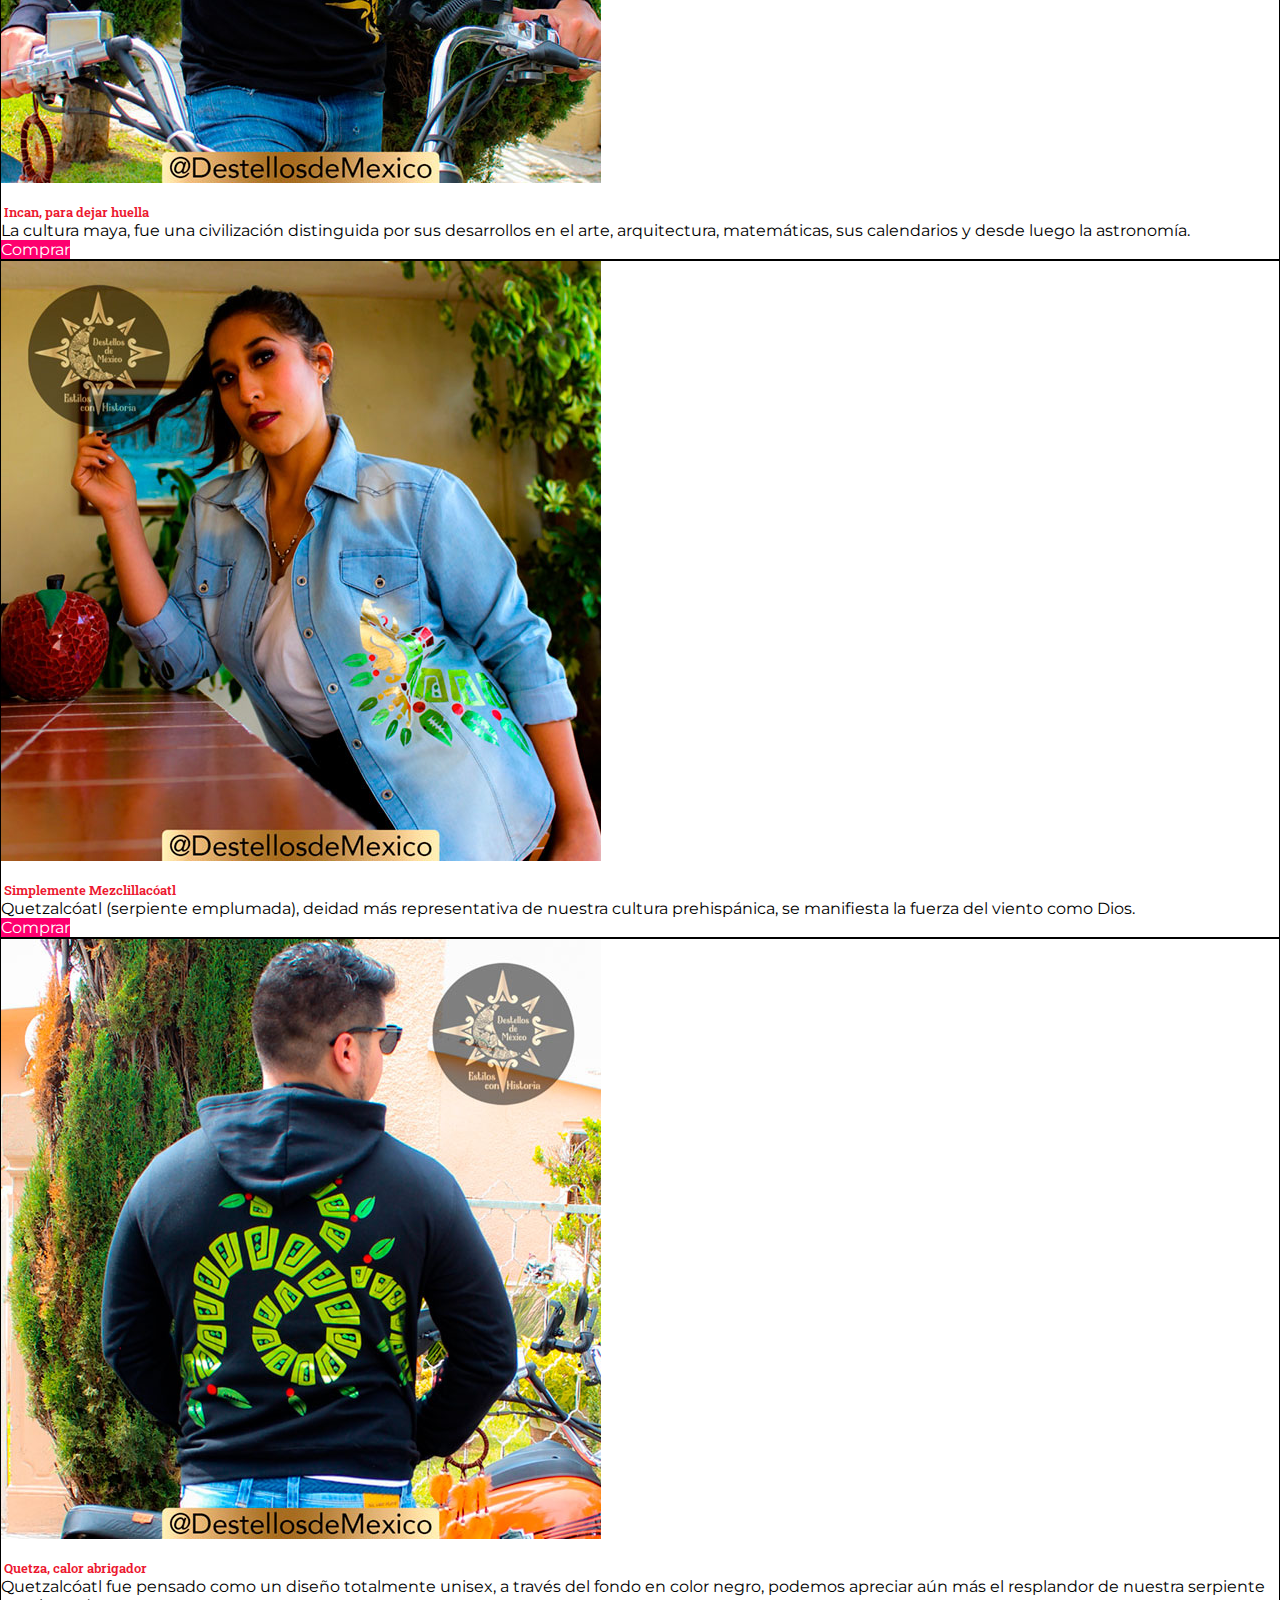
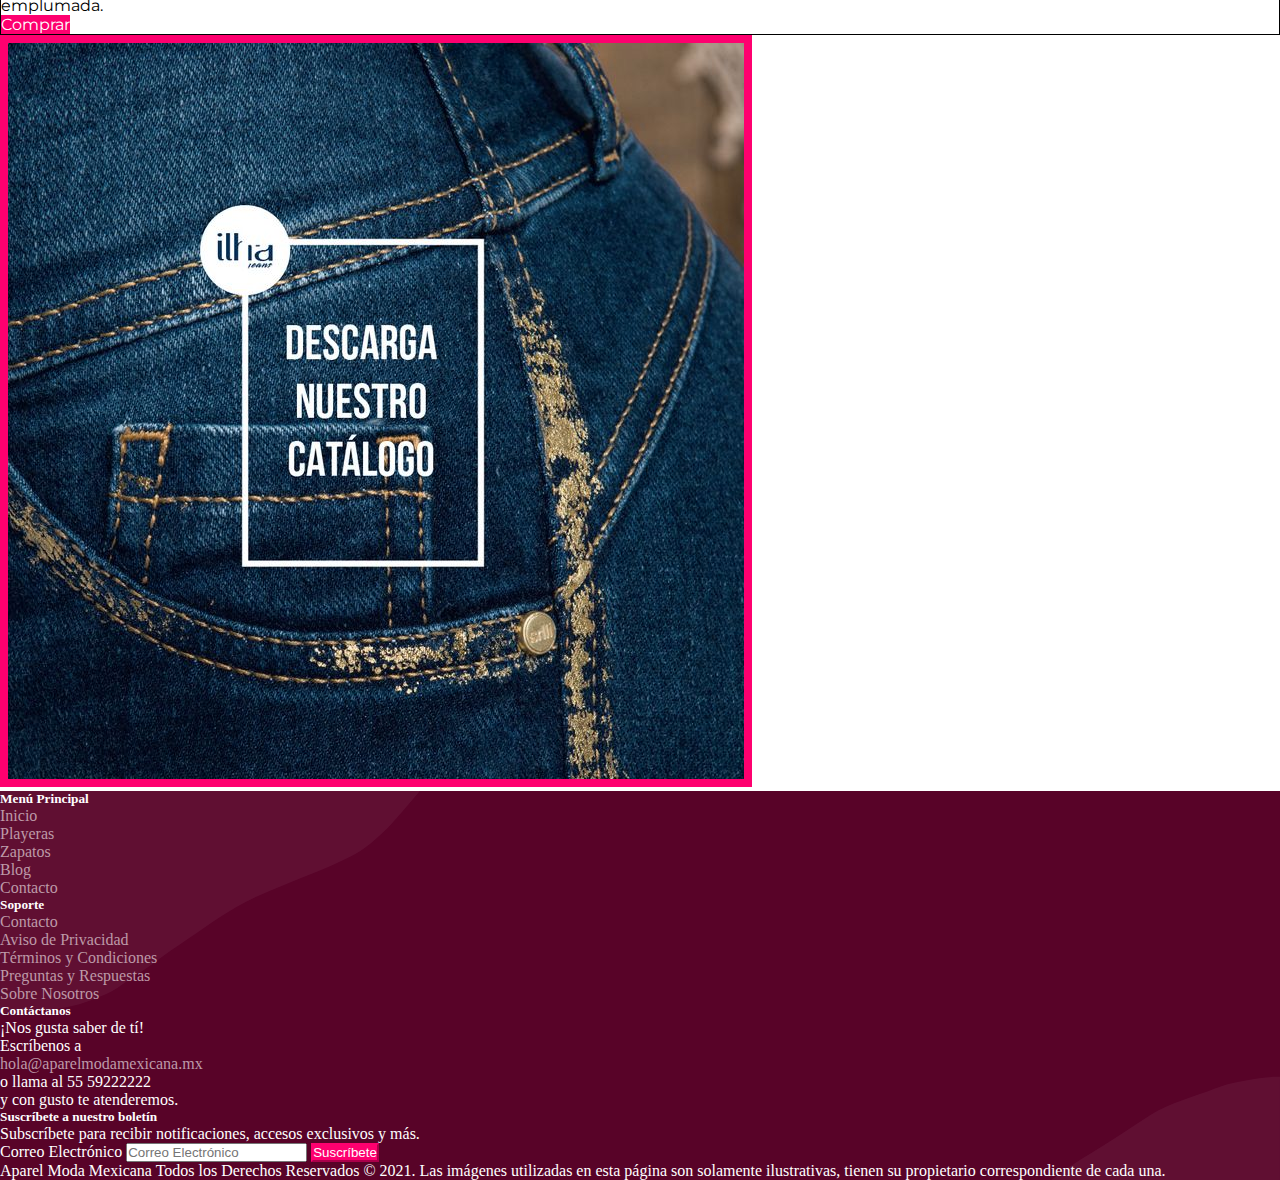
<file: pages/playeras.html>
<!DOCTYPE html>
<html lang="es">
<head>
    <meta charset="UTF-8">
    <meta http-equiv="X-UA-Compatible" content="IE=edge">
    <meta name="viewport" content="width=device-width, initial-scale=1">
    
    <title>Aparel Moda Mexicana » Playeras</title>

    <!-- SEO METAS -->
    <meta name="description" content="Sección de Destellos de México donde estarán todas las playeras que puedes comprar con nosotros" >
    <meta name="keywords" content="playeras, zapatos, bolsas, mujer, hombre, méxico, cdmx, tshirt, sudaderas, chamarras, mexico, moda, mexicana" >
    <link rel="shortcut icon" type="image/jpg" href="../images/favicon.png"/>

    <link rel="stylesheet" href="https://pro.fontawesome.com/releases/v5.10.0/css/all.css" integrity="sha384-AYmEC3Yw5cVb3ZcuHtOA93w35dYTsvhLPVnYs9eStHfGJvOvKxVfELGroGkvsg+p" crossorigin="anonymous"/>
    <link rel="stylesheet" href="https://cdnjs.cloudflare.com/ajax/libs/animate.css/4.1.1/animate.min.css"/>
    <link href="https://unpkg.com/aos@2.3.1/dist/aos.css" rel="stylesheet">
    
    <link href="https://cdn.jsdelivr.net/npm/bootstrap@5.1.1/dist/css/bootstrap.min.css" rel="stylesheet" integrity="sha384-F3w7mX95PdgyTmZZMECAngseQB83DfGTowi0iMjiWaeVhAn4FJkqJByhZMI3AhiU" crossorigin="anonymous">
    <link rel="stylesheet" href="../css/styles.css">
</head>
<body>
    <!-- inicia HEADER -->
    <header>
        <!-- Inicia BARRA DE PROMOCIONES -->
        <div id="barra__anuncio" class="py-3 bg-pink">
            <div class="container">
                <div class="row">
                <div class="col-12">
                    <!-- Text -->
                    <div class="text-center">
                        <span>⚡️ ENVÍO GRATIS DESDE <span class="barra__anuncio__moneda">MXN$</span><span class="barra__anuncio__monto">800</span> ⚡️</span>
                    </div>
                </div>
                </div>
            </div>
        </div><!-- Finaliza BARRA DE PROMOCIONES -->

        <!-- Inicia MENÚ DE NAVEGACIÓN -->
        <nav class="header__menu navbar navbar-expand-xl navbar-dark bg-black">
            <div class="container">
                <a class=" header__logo navbar-brand d-xl-none" href="../index.html">
                    <img src="../images/Aparel-Moda-Mexicana-Logo-Blanco.svg" alt="Aparel Logo"></a>
                </a>

                <button class="navbar-toggler" type="button" data-bs-toggle="collapse" data-bs-target="#navbarTogglerDemo2" aria-controls="navbarTogglerDemo2" aria-expanded="false" aria-label="Toggle navigation">
                    <span class="navbar-toggler-icon"></span>
                </button>

                <div class="collapse navbar-collapse" id="navbarTogglerDemo2">
                    <ul class="navbar-nav mx-2 mb-2 mb-xl-0">
                        <li class="nav-item">
                            <a class="nav-link" aria-current="page" href="../index.html">Inicio</a>
                        </li>
                        <li class="nav-item">
                            <a class="nav-link" href="../pages/playeras.html">Playeras</a>
                        </li>
                        <li class="nav-item">
                            <a class="nav-link" href="../pages/zapatos.html">Zapatos</a>
                        </li>
                    </ul>

                    <a class="navbar-brand mx-4 d-none d-xl-block header__logo" href="index.html">
                        <img src="../images/Aparel-Moda-Mexicana-Logo-Blanco.svg" alt="Aparel Logo">
                    </a>

                    <ul class="navbar-nav mx-2 mb-2 mb-xl-0">
                        <li class="nav-item">
                            <a class="nav-link" aria-current="page" href="../pages/blog.html">Blog</a>
                        </li>
                        <li class="nav-item">
                            <a class="nav-link" href="../pages/contacto.html">Contacto</a>
                        </li>
                    </ul>

                    <form class="d-flex">
                        <input class="form-control me-2" type="search" placeholder="Buscar" aria-label="Search">
                        <button class="btn btn-outline-pink" type="submit">Buscar</button>
                    </form>
                </div>
            </div>
        </nav>
        
        <!-- CABECERA PLAYERAS -->
        <div class="header__slide">
            <div class="header__slide__playeras">
            </div>
        </div>
    </header><!-- Finaliza HEADER -->

   <!-- BREADCRUMBS -->
    <div class="container mt-4">
        <div class="row">
            <nav style="--bs-breadcrumb-divider: '>';" aria-label="breadcrumb">
                <ol class="breadcrumb">
                <li class="breadcrumb-item"><a href="/index.html">Inicio</a></li>
                <li class="breadcrumb-item active" aria-current="page">Playeras</li>
                </ol>
            </nav>
        </div>
    </div>

    <!-- Inicia MAIN DE CONTENIDO -->
    <div class="container">
        <div class="row">
            <main class="main__contenido col-md-9 col-sm-12">
                
                <div class="container">
                    <div class="row">
                        <div class="col">
                            <h1 class="animate__animated animate__fadeInDown text-center">Playeras</h1>
                        </div>
                    </div>
                </div>

                <div class="container">
                    <div class="main__producto row align-items-center">
                        <div class="col col-md-4 col-sm-12 mb-4">
                            <div class="main__producto__box card text-center">
                                <img src="../images/DDM-Foto-Plecada-IG-3.jpg" class="main__producto__imagen grow card-img-top" alt="Hate and Love">
                                <div class="main__producto__descripcion card-body">
                                    <h5 class="card-title"><a href="#">Cihuatl, fuerza femenil</a></h5>
                                    <p class="card-text">Con un toque más tornasol y vivos rojos metalizados, le damos un toque mas sensual y luminoso que podrás lucir con un atuendo casual o un día en la oficina, resaltando tu belleza.</p>
                                    <a href="#" class="btn btn-pink">Comprar</a>
                                </div>
                            </div>
                        </div>
                        <div class="col col-md-4 col-sm-12 mb-4">
                            <div class="main__producto__box card text-center">
                                <img src="../images/DDM-Foto-Plecada-IG-6.jpg" class="main__producto__imagen grow card-img-top" alt="Hate and Love">
                                <div class="main__producto__descripcion card-body">
                                    <h5 class="card-title"><a href="#">Jaguar, es ideal para ti</a></h5>
                                    <p class="card-text">Guerrero jaguar, también Tezcatlipoca (Dios del cielo nocturno), simboliza una misteriosa oscuridad, valentía, poder y velocidad como lo es el sigiloso felino.</p>
                                    <a href="#" class="btn btn-pink">Comprar</a>
                                </div>
                            </div>
                        </div>
                        <div class="col col-md-4 col-sm-12 mb-4">
                            <div class="main__producto__box card text-center">
                                <img src="../images/DDM-Foto-Plecada-IG-8.jpg" class="main__producto__imagen grow card-img-top" alt="La Doña, belleza inigualable">
                                <div class="main__producto__descripcion card-body">
                                    <h5 class="card-title"><a href="#">La Doña, belleza inigualable</a></h5>
                                    <p class="card-text">Ícono del cine mexicano por su belleza, talento e imponente presencia. Con una de sus famosas frases nos recuerda su vanidosa y altiva personalidad.</p>
                                    <a href="#" class="btn btn-pink">Comprar</a>
                                </div>
                            </div>
                        </div>
                    </div>
                </div>

                <div class="container">
                    <div class="main__producto row align-items-center">
                        <div class="col col-md-4 col-sm-12 mb-4">
                            <div class="main__producto__box card text-center">
                                <img src="../images/DDM-Foto-Plecada-IG-15.jpg" class="main__producto__imagen grow card-img-top" alt="Hate and Love">
                                <div class="main__producto__descripcion card-body">
                                    <h5 class="card-title"><a href="#">Incan, para dejar huella</a></h5>
                                    <p class="card-text">La cultura maya, fue una civilización distinguida por sus desarrollos en el arte, arquitectura, matemáticas, sus calendarios y desde luego la astronomía.</p>
                                    <a href="#" class="btn btn-pink">Comprar</a>
                                </div>
                            </div>
                        </div>
                        <div class="col col-md-4 col-sm-12 mb-4">
                            <div class="main__producto__box card text-center">
                                <img src="../images/DDM-Foto-Plecada-IG-4.jpg" class="main__producto__imagen grow card-img-top" alt="Hate and Love">
                                <div class="main__producto__descripcion card-body">
                                    <h5 class="card-title"><a href="#">Simplemente Mezclillacóatl</a></h5>
                                    <p class="card-text">Quetzalcóatl (serpiente emplumada), deidad más representativa de nuestra cultura prehispánica, se manifiesta la fuerza del viento como Dios.</p>
                                    <a href="#" class="btn btn-pink">Comprar</a>
                                </div>
                            </div>
                        </div>
                        <div class="col col-md-4 col-sm-12 mb-4">
                            <div class="main__producto__box card text-center">
                                <img src="../images/DDM-Foto-Plecada-IG-18.jpg" class="main__producto__imagen grow card-img-top" alt="La Doña, belleza inigualable">
                                <div class="main__producto__descripcion card-body">
                                    <h5 class="card-title"><a href="#">Quetza, calor abrigador</a></h5>
                                    <p class="card-text">Quetzalcóatl fue pensado como un diseño totalmente unisex, a través del fondo en color negro, podemos apreciar aún más el resplandor de nuestra serpiente emplumada.</p>
                                    <a href="#" class="btn btn-pink">Comprar</a>
                                </div>
                            </div>
                        </div>
                    </div>
                </div>
            </main><!-- Finaliza MAIN DE CONTENIDO -->
            
            <!-- Inicia SIDEBAR DERECHO -->
            <aside class="aside__anuncio col-md-3 col-sm-12 mb-4">
                <div class="container sticky-top">
                    <div class="row">
                        <div class="col">
                            <img src="../images/catalogo-baner.jpg" class="img-fluid" alt="Catálogo">
                        </div>
                    </div>
                </div>
            </aside><!-- Finaliza SIDEBAR DERECHO -->
        </div>
    </div>

    <!-- inicia FOOTER -->
    <div style="background-image: url(../images/pattern-2.svg); background-size: cover;" class="container-fluid bg-pink-2">
        <div class="container">
            <footer class="pt-5">
                <div class="row">
                <div class="col-footer col-md-2 col-sm-12">
                    <h5>Menú Principal</h5>
                    <ul class="nav flex-column">
                        <li class="nav-item mb-2"><a href="../index.html" class="nav-link p-0 text-pink-100">Inicio</a></li>
                        <li class="nav-item mb-2"><a href="../pages/playeras.html" class="nav-link p-0 text-pink-100">Playeras</a></li>
                        <li class="nav-item mb-2"><a href="../pages/zapatos.html" class="nav-link p-0 text-pink-100">Zapatos</a></li>
                        <li class="nav-item mb-2"><a href="../pages/blog.html" class="nav-link p-0 text-pink-100">Blog</a></li>
                        <li class="nav-item mb-2"><a href="../pages/contacto.html" class="nav-link p-0 text-pink-100">Contacto</a></li>
                    </ul>
                </div>
            
                <div class="col-footer col-md-2 col-sm-12">
                    <h5>Soporte</h5>
                    <ul class="nav flex-column">
                        <li class="nav-item mb-2"><a href="../pages/contacto.html" class="nav-link p-0 text-pink-100">Contacto</a></li>
                        <li class="nav-item mb-2"><a href="#" class="nav-link p-0 text-pink-100">Aviso de Privacidad</a></li>
                        <li class="nav-item mb-2"><a href="#" class="nav-link p-0 text-pink-100">Términos y Condiciones</a></li>
                        <li class="nav-item mb-2"><a href="#" class="nav-link p-0 text-pink-100">Preguntas y Respuestas</a></li>
                        <li class="nav-item mb-2"><a href="#" class="nav-link p-0 text-pink-100">Sobre Nosotros</a></li>
                    </ul>
                </div>
            
                <div class="col-footer col-md-2 col-sm-12">
                    <h5>Contáctanos</h5>
                    <ul class="nav flex-column">
                        <li class="nav-item mb-2">¡Nos gusta saber de tí!</li>
                        <li class="nav-item mb-2">Escríbenos a</li>
                        <li class="nav-item mb-2"><a href="mailto:hola@aparelmodamexicana.mx"class="nav-link p-0 text-pink-100">hola@aparelmodamexicana.mx</a></li>
                        <li class="nav-item mb-2">o llama al 55 59222222</li>
                        <li class="nav-item mb-2">y con gusto te atenderemos.</li>
                    </ul>
                </div>
            
                <div id="suscribe" class="col-footer col-md-5 col-sm-12 offset-1">
                    <form>
                    <h5>Suscríbete a nuestro boletín</h5>
                    <p>Subscríbete para recibir notificaciones, accesos exclusivos y más.</p>
                    <div class="d-flex w-100 gap-2">
                        <label for="newsletter1" class="visually-hidden">Correo Electrónico</label>
                        <input id="newsletter1" type="text" class="form-control" placeholder="Correo Electrónico">
                        <button class="btn btn-pink" type="button">Suscríbete</button>
                    </div>
                    </form>
                </div>
                </div>
            
                <div class="d-flex justify-content-between py-2 mt-3 border-top">
                    <p>Aparel Moda Mexicana Todos los Derechos Reservados &copy; 2021.
                        Las imágenes utilizadas en esta página son solamente ilustrativas, tienen su propietario correspondiente de cada una.</p>
                    <ul class="list-unstyled d-flex">
                        <li class="ms-3"><a class="link-pink" href="https://www.instagram.com/destellosdemexico/" target="_blank"><i class="fab fa-instagram fa-2x"></i></a></li>
                        <li class="ms-3"><a class="link-pink" href="https://www.facebook.com/DestellosdeMexico/" target="_blank"><i class="fab fa-facebook fa-2x"></i></a></li>
                    </ul>
                </div>
            </footer>
        </div>
    </div><!-- Finaliza FOOTER -->

    <script src="https://cdn.jsdelivr.net/npm/@popperjs/core@2.9.3/dist/umd/popper.min.js" integrity="sha384-W8fXfP3gkOKtndU4JGtKDvXbO53Wy8SZCQHczT5FMiiqmQfUpWbYdTil/SxwZgAN" crossorigin="anonymous"></script>
    <script src="https://cdn.jsdelivr.net/npm/bootstrap@5.1.1/dist/js/bootstrap.min.js" integrity="sha384-skAcpIdS7UcVUC05LJ9Dxay8AXcDYfBJqt1CJ85S/CFujBsIzCIv+l9liuYLaMQ/" crossorigin="anonymous"></script>
</body>
</html>
</file>
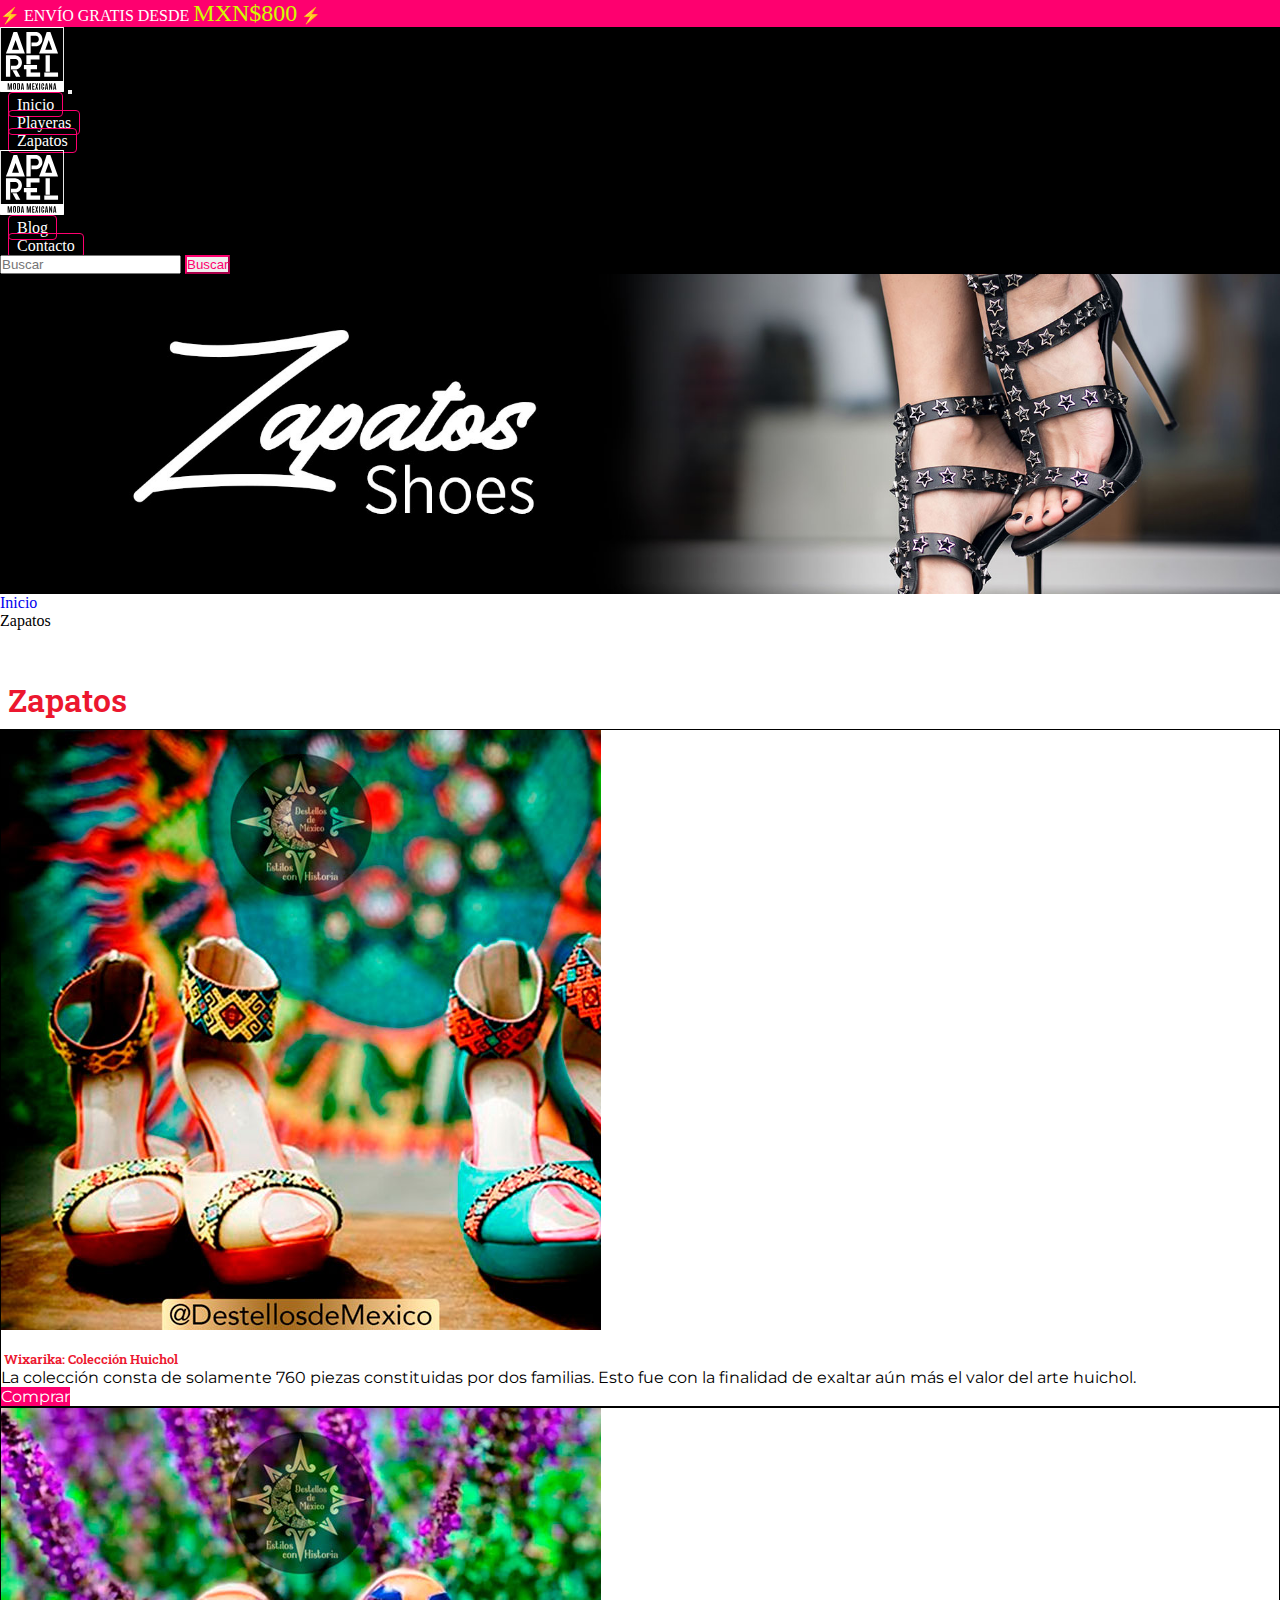
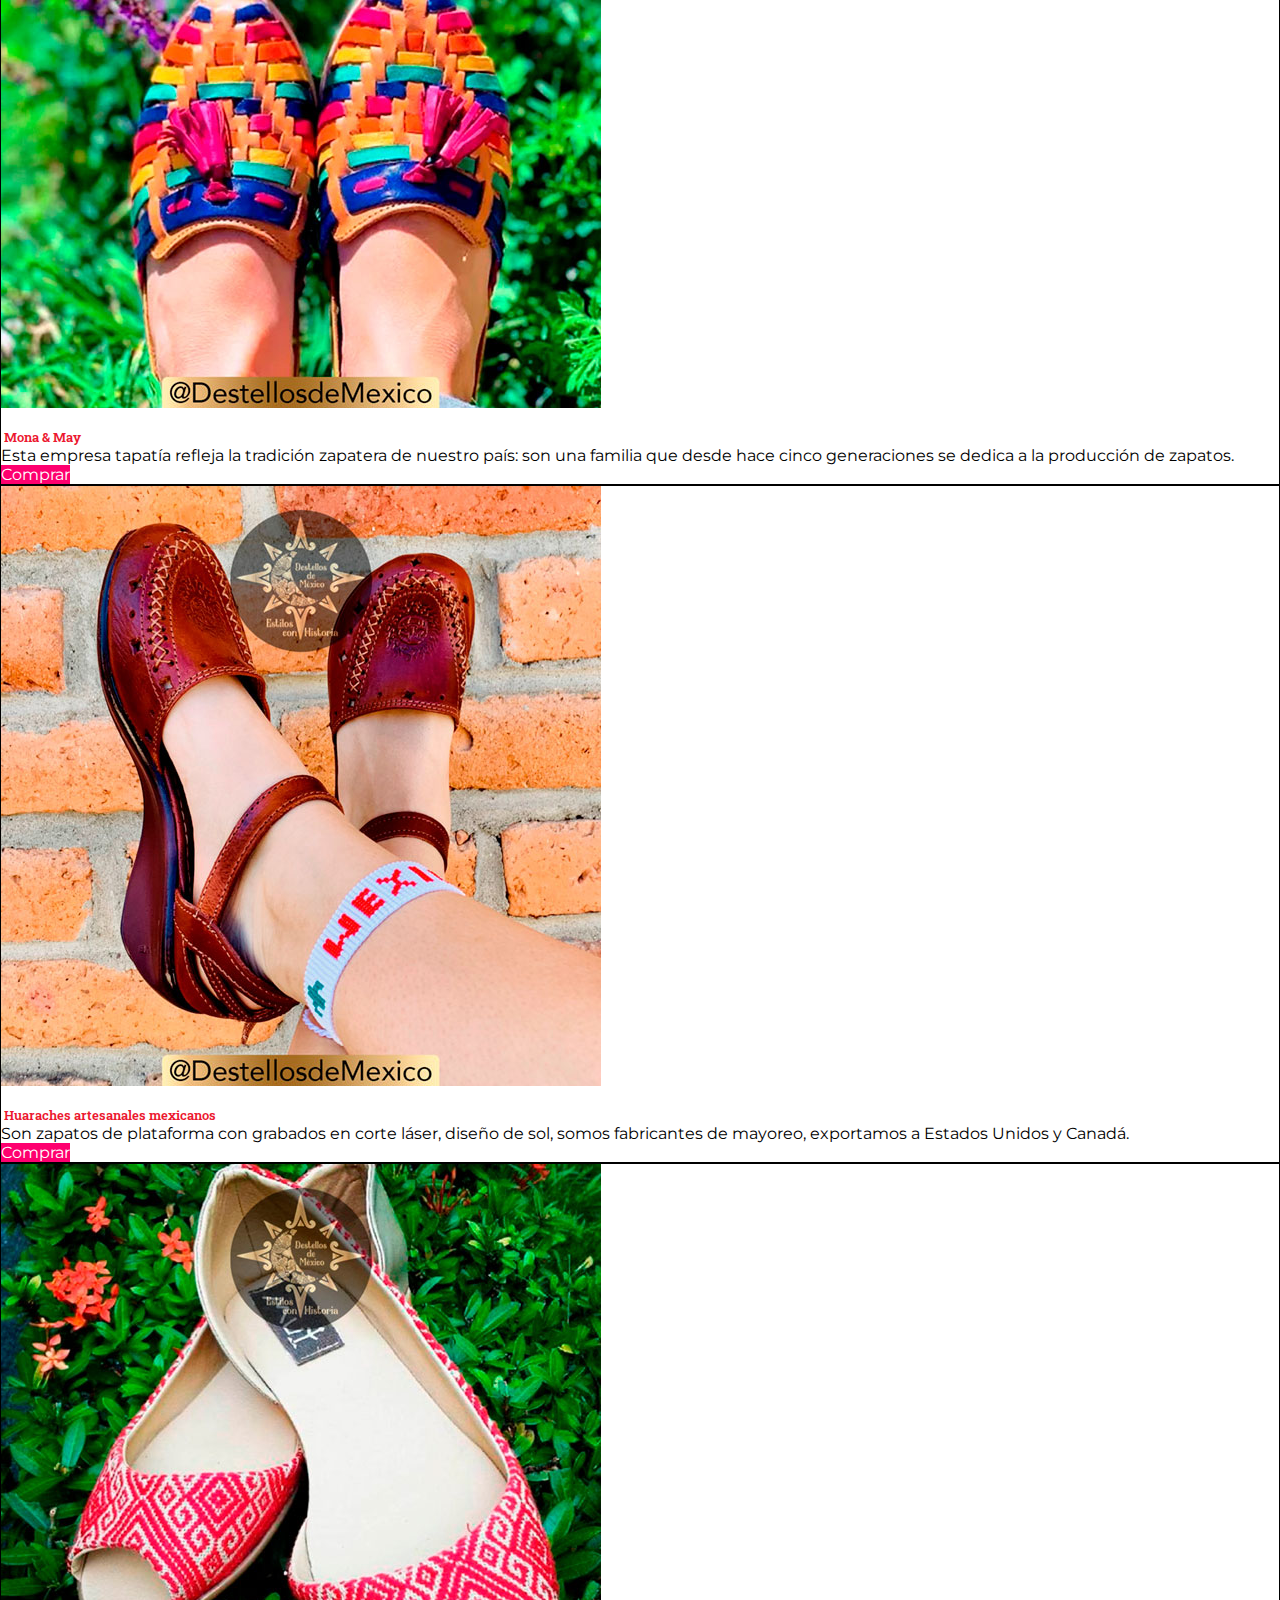
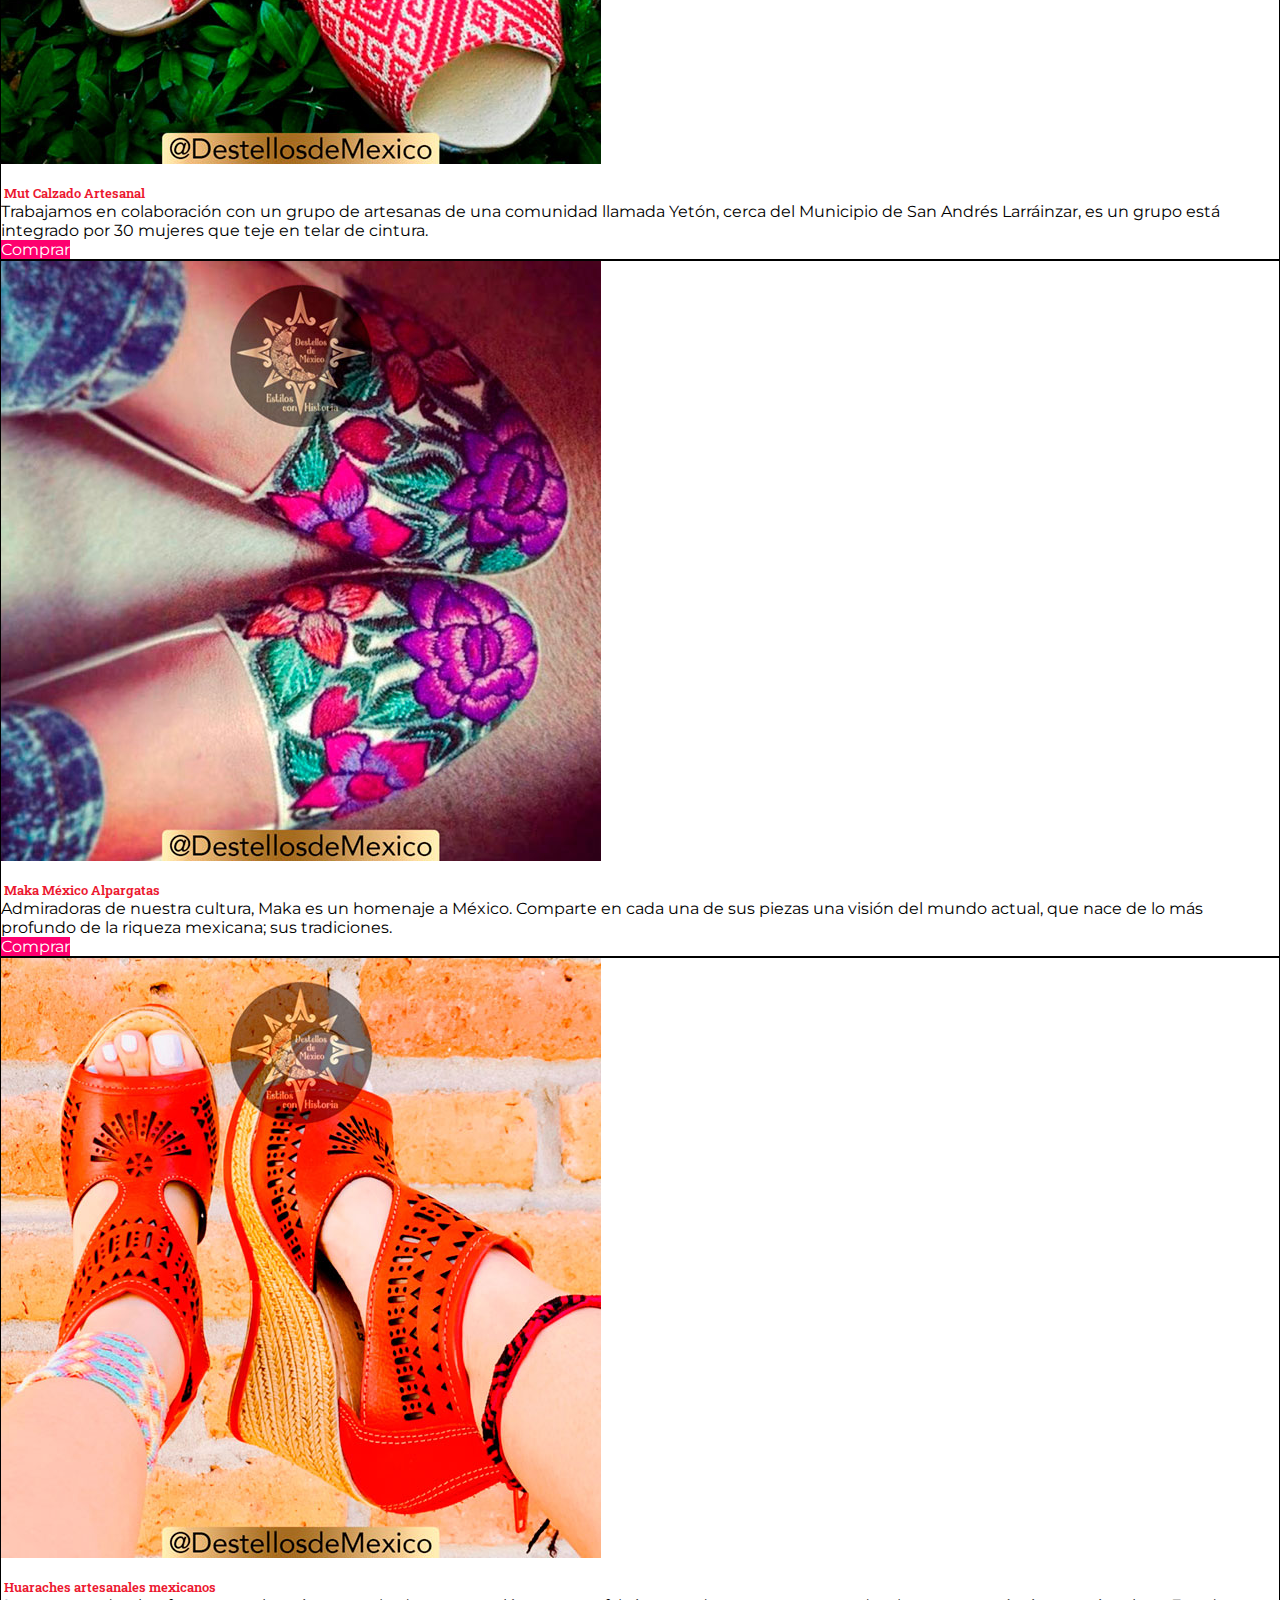
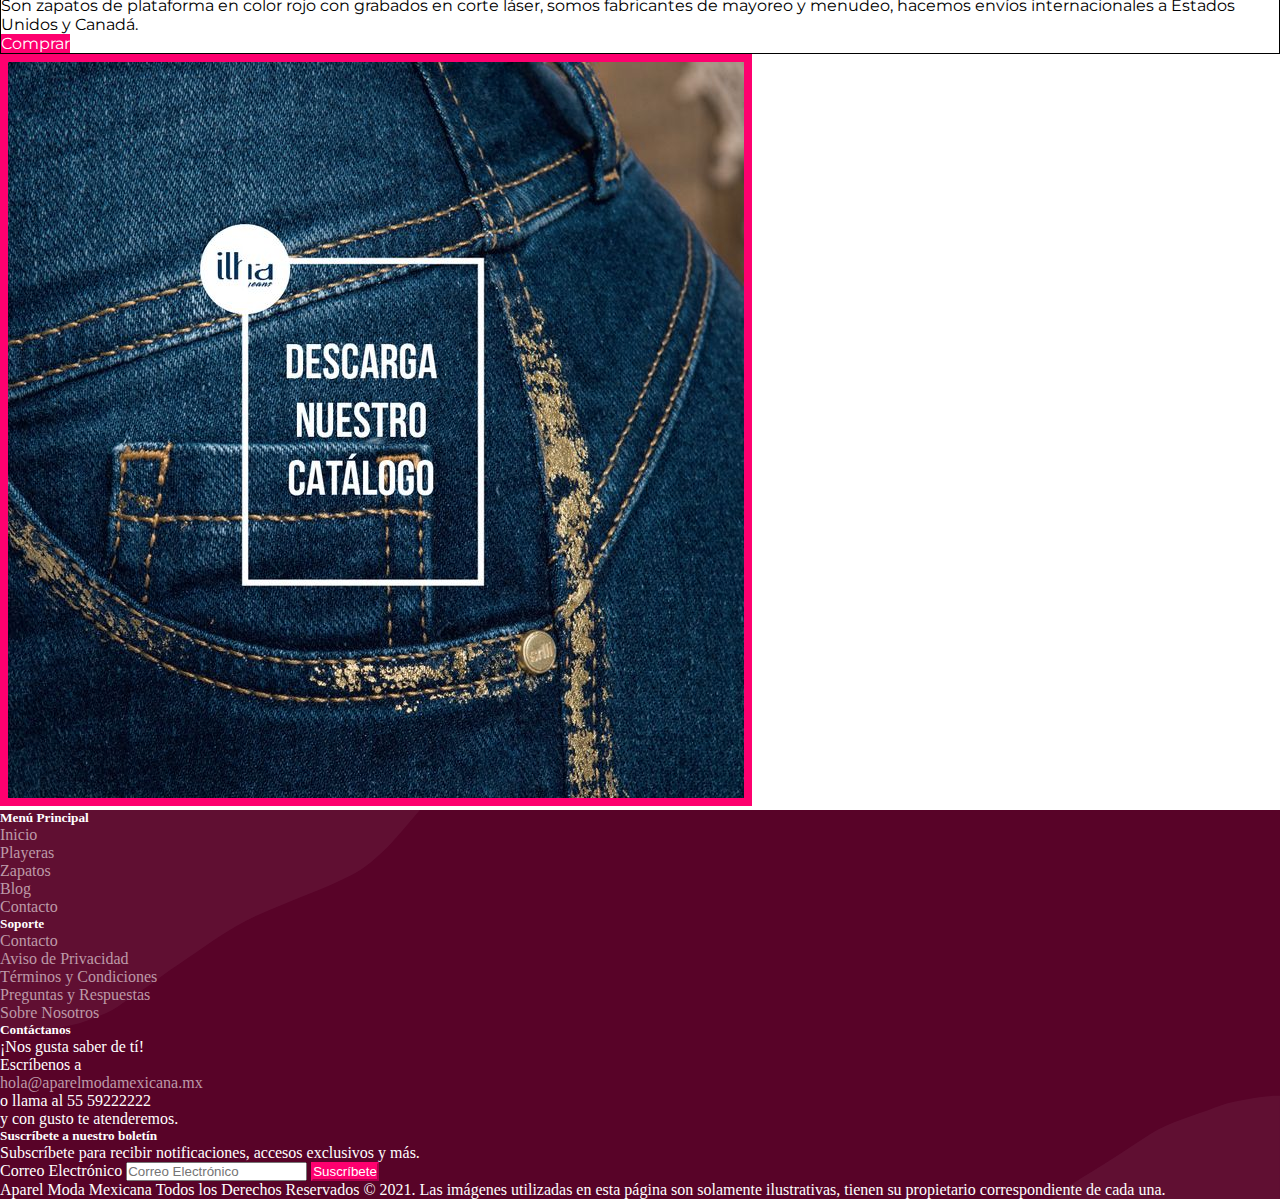
<file: pages/zapatos.html>
<!DOCTYPE html>
<html lang="es">
<head>
    <meta charset="UTF-8">
    <meta http-equiv="X-UA-Compatible" content="IE=edge">
    <meta name="viewport" content="width=device-width, initial-scale=1.0">
    
    <title>Aparel Moda Mexicana » Zapatos</title>

    <!-- SEO METAS -->
    <meta name="description" content="Sección de Destellos de México, donde podrás ver todos los zapatos que tenemos de línea y poder comprar con nosotros" >
    <meta name="keywords" content="playeras, zapatos, bolsas, mujer, hombre, méxico, cdmx, tshirt, sudaderas, chamarras, mexico, moda, mexicana" >
    <link rel="shortcut icon" type="image/jpg" href="../images/favicon.png"/>
    
    <link rel="stylesheet" href="https://pro.fontawesome.com/releases/v5.10.0/css/all.css" integrity="sha384-AYmEC3Yw5cVb3ZcuHtOA93w35dYTsvhLPVnYs9eStHfGJvOvKxVfELGroGkvsg+p" crossorigin="anonymous"/>
    <link rel="stylesheet" href="https://cdnjs.cloudflare.com/ajax/libs/animate.css/4.1.1/animate.min.css"/>
    <link href="https://unpkg.com/aos@2.3.1/dist/aos.css" rel="stylesheet">
    
    <link href="https://cdn.jsdelivr.net/npm/bootstrap@5.1.1/dist/css/bootstrap.min.css" rel="stylesheet" integrity="sha384-F3w7mX95PdgyTmZZMECAngseQB83DfGTowi0iMjiWaeVhAn4FJkqJByhZMI3AhiU" crossorigin="anonymous">
    <link rel="stylesheet" href="../css/styles.css">
</head>
<body>
    <!-- inicia HEADER -->
    <header>
        <!-- Inicia BARRA DE PROMOCIONES -->
        <div id="barra__anuncio" class="py-3 bg-pink">
            <div class="container">
                <div class="row">
                <div class="col-12">
                    <!-- Text -->
                    <div class="text-center">
                        <span>⚡️ ENVÍO GRATIS DESDE <span class="barra__anuncio__moneda">MXN$</span><span class="barra__anuncio__monto">800</span> ⚡️</span>
                    </div>
                </div>
                </div>
            </div>
        </div><!-- Finaliza BARRA DE PROMOCIONES -->

        <!-- Inicia MENÚ DE NAVEGACIÓN -->
        <nav class="header__menu navbar navbar-expand-xl navbar-dark bg-black">
            <div class="container">
                <a class=" header__logo navbar-brand d-xl-none" href="../index.html">
                    <img src="../images/Aparel-Moda-Mexicana-Logo-Blanco.svg" alt="Aparel Logo"></a>
                </a>

                <button class="navbar-toggler" type="button" data-bs-toggle="collapse" data-bs-target="#navbarTogglerDemo2" aria-controls="navbarTogglerDemo2" aria-expanded="false" aria-label="Toggle navigation">
                    <span class="navbar-toggler-icon"></span>
                </button>

                <div class="collapse navbar-collapse" id="navbarTogglerDemo2">
                    <ul class="navbar-nav mx-2 mb-2 mb-xl-0">
                        <li class="nav-item">
                            <a class="nav-link" aria-current="page" href="../index.html">Inicio</a>
                        </li>
                        <li class="nav-item">
                            <a class="nav-link" href="../pages/playeras.html">Playeras</a>
                        </li>
                        <li class="nav-item">
                            <a class="nav-link" href="../pages/zapatos.html">Zapatos</a>
                        </li>
                    </ul>

                    <a class="navbar-brand mx-4 d-none d-xl-block header__logo" href="index.html">
                        <img src="../images/Aparel-Moda-Mexicana-Logo-Blanco.svg" alt="Aparel Logo">
                    </a>

                    <ul class="navbar-nav mx-2 mb-2 mb-xl-0">
                        <li class="nav-item">
                            <a class="nav-link" aria-current="page" href="../pages/blog.html">Blog</a>
                        </li>
                        <li class="nav-item">
                            <a class="nav-link" href="../pages/contacto.html">Contacto</a>
                        </li>
                    </ul>

                    <form class="d-flex">
                        <input class="form-control me-2" type="search" placeholder="Buscar" aria-label="Search">
                        <button class="btn btn-outline-pink" type="submit">Buscar</button>
                    </form>
                </div>
            </div>
        </nav>
        
        <!-- CABECERA PLAYERAS -->
        <div class="header__slide">
            <div class="header__slide__zapatos">
            </div>
        </div>
    </header><!-- Finaliza HEADER -->

    <!-- BREADCRUMBS -->
    <div class="container mt-4">
        <div class="row">
            <nav style="--bs-breadcrumb-divider: '>';" aria-label="breadcrumb">
                <ol class="breadcrumb">
                <li class="breadcrumb-item"><a href="/index.html">Inicio</a></li>
                <li class="breadcrumb-item active" aria-current="page">Zapatos</li>
                </ol>
            </nav>
        </div>
    </div>

    <!-- Inicia MAIN DE CONTENIDO -->
    <div class="container">
        <div class="row">
            <main class="main__contenido col-md-9 col-sm-12">
                
                <div class="container">
                    <div class="row">
                        <div class="col">
                            <h1 class="animate__animated animate__fadeInDown text-center">Zapatos</h1>
                        </div>
                    </div>
                </div>

                <div class="container">
                    <div class="main__producto row align-items-center">
                        <div class="col-md-4 col-sm-12 mb-4">
                            <div class="main__producto__box card text-center">
                                <img src="../images/DDM-Foto-Plecada-IG-Zapatos-1.jpg" class="main__producto__imagen grow card-img-top" alt="Hate and Love">
                                <div class="main__producto__descripcion card-body">
                                    <h5 class="card-title"><a href="#">Wixarika: Colección Huichol</a></h5>
                                    <p class="card-text">La colección consta de solamente 760 piezas constituidas por dos familias. Esto fue con la finalidad de exaltar aún más el valor del arte huichol.</p>
                                    <a href="#" class="btn btn-pink">Comprar</a>
                                </div>
                            </div>
                        </div>
                        <div class="col-md-4 col-sm-12 mb-4">
                            <div class="main__producto__box card text-center">
                                <img src="../images/DDM-Foto-Plecada-IG-Zapatos-2.jpg" class="main__producto__imagen grow card-img-top" alt="Hate and Love">
                                <div class="main__producto__descripcion card-body">
                                    <h5 class="card-title"><a href="#">Mona & May</a></h5>
                                    <p class="card-text">Esta empresa tapatía refleja la tradición zapatera de nuestro país: son una familia que desde hace cinco generaciones se dedica a la producción de zapatos.</p>
                                    <a href="#" class="btn btn-pink">Comprar</a>
                                </div>
                            </div>
                        </div>
                        <div class="col-md-4 col-sm-12 mb-4">
                            <div class="main__producto__box card text-center">
                                <img src="../images/DDM-Foto-Plecada-IG-Zapatos-3.jpg" class="main__producto__imagen grow card-img-top" alt="La Doña, belleza inigualable">
                                <div class="main__producto__descripcion card-body">
                                    <h5 class="card-title"><a href="#">Huaraches artesanales mexicanos</a></h5>
                                    <p class="card-text">Son zapatos de plataforma con grabados en corte láser, diseño de sol, somos fabricantes de mayoreo, exportamos a Estados Unidos y Canadá.</p>
                                    <a href="#" class="btn btn-pink">Comprar</a>
                                </div>
                            </div>
                        </div>
                    </div>
                </div>

                <div class="container">
                    <div class="main__producto row align-items-center text-center">
                        <div class="col-md-4 col-sm-12 mb-4">
                            <div class="main__producto__box card">
                                <img src="../images/DDM-Foto-Plecada-IG-Zapatos-4.jpg" class="main__producto__imagen grow card-img-top" alt="Hate and Love">
                                <div class="main__producto__descripcion card-body">
                                    <h5 class="card-title"><a href="#">Mut Calzado Artesanal</a></h5>
                                    <p class="card-text">Trabajamos en colaboración con un grupo de artesanas de una comunidad llamada Yetón, cerca del Municipio de San Andrés Larráinzar, es un grupo está integrado por 30 mujeres que teje en telar de cintura.</p>
                                    <a href="#" class="btn btn-pink">Comprar</a>
                                </div>
                            </div>
                        </div>
                        <div class="col-md-4 col-sm-12 mb-4">
                            <div class="main__producto__box card text-center">
                                <img src="../images/DDM-Foto-Plecada-IG-Zapatos-5.jpg" class="main__producto__imagen grow card-img-top" alt="Hate and Love">
                                <div class="main__producto__descripcion card-body">
                                    <h5 class="card-title"><a href="#">Maka México Alpargatas</a></h5>
                                    <p class="card-text">Admiradoras de nuestra cultura, Maka es un homenaje a México. Comparte en cada una de sus piezas una visión del mundo actual, que nace de lo más profundo de la riqueza mexicana; sus tradiciones.</p>
                                    <a href="#" class="btn btn-pink">Comprar</a>
                                </div>
                            </div>
                        </div>
                        <div class="col-md-4 col-sm-12 mb-4">
                            <div class="main__producto__box card text-center">
                                <img src="../images/DDM-Foto-Plecada-IG-Zapatos-6.jpg" class="main__producto__imagen grow card-img-top" alt="La Doña, belleza inigualable">
                                <div class="main__producto__descripcion card-body">
                                    <h5 class="card-title"><a href="#">Huaraches artesanales mexicanos</a></h5>
                                    <p class="card-text">Son zapatos de plataforma en color rojo con grabados en corte láser, somos fabricantes de mayoreo y menudeo, hacemos envíos internacionales a Estados Unidos y Canadá.</p>
                                    <a href="#" class="btn btn-pink">Comprar</a>
                                </div>
                            </div>
                        </div>
                    </div>
                </div>
            </main><!-- Finaliza MAIN DE CONTENIDO -->
            
            <!-- Inicia SIDEBAR DERECHO -->
            <aside class="aside__anuncio col-md-3 col-sm-12 mb-4">
                <div class="container sticky-top">
                    <div class="row">
                        <div class="col">
                            <img src="../images/catalogo-baner.jpg" class="img-fluid" alt="Catálogo">
                        </div>
                    </div>
                </div>
            </aside><!-- Finaliza SIDEBAR DERECHO -->
        </div>
    </div>

    <!-- inicia FOOTER -->
    <div style="background-image: url(../images/pattern-2.svg); background-size: cover;" class="container-fluid bg-pink-2">
        <div class="container">
            <footer class="pt-5">
                <div class="row">
                <div class="col-footer col-md-2 col-sm-12">
                    <h5>Menú Principal</h5>
                    <ul class="nav flex-column">
                        <li class="nav-item mb-2"><a href="../index.html" class="nav-link p-0 text-pink-100">Inicio</a></li>
                        <li class="nav-item mb-2"><a href="../pages/playeras.html" class="nav-link p-0 text-pink-100">Playeras</a></li>
                        <li class="nav-item mb-2"><a href="../pages/zapatos.html" class="nav-link p-0 text-pink-100">Zapatos</a></li>
                        <li class="nav-item mb-2"><a href="../pages/blog.html" class="nav-link p-0 text-pink-100">Blog</a></li>
                        <li class="nav-item mb-2"><a href="../pages/contacto.html" class="nav-link p-0 text-pink-100">Contacto</a></li>
                    </ul>
                </div>
            
                <div class="col-footer col-md-2 col-sm-12">
                    <h5>Soporte</h5>
                    <ul class="nav flex-column">
                        <li class="nav-item mb-2"><a href="../pages/contacto.html" class="nav-link p-0 text-pink-100">Contacto</a></li>
                        <li class="nav-item mb-2"><a href="#" class="nav-link p-0 text-pink-100">Aviso de Privacidad</a></li>
                        <li class="nav-item mb-2"><a href="#" class="nav-link p-0 text-pink-100">Términos y Condiciones</a></li>
                        <li class="nav-item mb-2"><a href="#" class="nav-link p-0 text-pink-100">Preguntas y Respuestas</a></li>
                        <li class="nav-item mb-2"><a href="#" class="nav-link p-0 text-pink-100">Sobre Nosotros</a></li>
                    </ul>
                </div>
            
                <div class="col-footer col-md-2 col-sm-12">
                    <h5>Contáctanos</h5>
                    <ul class="nav flex-column">
                        <li class="nav-item mb-2">¡Nos gusta saber de tí!</li>
                        <li class="nav-item mb-2">Escríbenos a</li>
                        <li class="nav-item mb-2"><a href="mailto:hola@aparelmodamexicana.mx"class="nav-link p-0 text-pink-100">hola@aparelmodamexicana.mx</a></li>
                        <li class="nav-item mb-2">o llama al 55 59222222</li>
                        <li class="nav-item mb-2">y con gusto te atenderemos.</li>
                    </ul>
                </div>
            
                <div id="suscribe" class="col-footer col-md-5 col-sm-12 offset-1">
                    <form>
                    <h5>Suscríbete a nuestro boletín</h5>
                    <p>Subscríbete para recibir notificaciones, accesos exclusivos y más.</p>
                    <div class="d-flex w-100 gap-2">
                        <label for="newsletter1" class="visually-hidden">Correo Electrónico</label>
                        <input id="newsletter1" type="text" class="form-control" placeholder="Correo Electrónico">
                        <button class="btn btn-pink" type="button">Suscríbete</button>
                    </div>
                    </form>
                </div>
                </div>
            
                <div class="d-flex justify-content-between py-2 mt-3 border-top">
                    <p>Aparel Moda Mexicana Todos los Derechos Reservados &copy; 2021.
                        Las imágenes utilizadas en esta página son solamente ilustrativas, tienen su propietario correspondiente de cada una.</p>
                    <ul class="list-unstyled d-flex">
                        <li class="ms-3"><a class="link-pink" href="https://www.instagram.com/destellosdemexico/" target="_blank"><i class="fab fa-instagram fa-2x"></i></a></li>
                        <li class="ms-3"><a class="link-pink" href="https://www.facebook.com/DestellosdeMexico/" target="_blank"><i class="fab fa-facebook fa-2x"></i></a></li>
                    </ul>
                </div>
            </footer>
        </div>
    </div><!-- Finaliza FOOTER -->

    <script src="https://cdn.jsdelivr.net/npm/@popperjs/core@2.9.3/dist/umd/popper.min.js" integrity="sha384-W8fXfP3gkOKtndU4JGtKDvXbO53Wy8SZCQHczT5FMiiqmQfUpWbYdTil/SxwZgAN" crossorigin="anonymous"></script>
    <script src="https://cdn.jsdelivr.net/npm/bootstrap@5.1.1/dist/js/bootstrap.min.js" integrity="sha384-skAcpIdS7UcVUC05LJ9Dxay8AXcDYfBJqt1CJ85S/CFujBsIzCIv+l9liuYLaMQ/" crossorigin="anonymous"></script>
</body>
</html>
</file>
<file: css/styles.css>
@charset "UTF-8";
@import url("https://fonts.googleapis.com/css2?family=Montserrat:ital,wght@0,100;0,200;0,300;0,400;0,500;0,600;0,700;0,800;0,900;1,100;1,200;1,300;1,400;1,500;1,600;1,700;1,800;1,900&family=Roboto+Slab:wght@100;200;300;400;500;600;700;800;900&display=swap");
* {
  box-sizing: border-box;
  list-style: none;
  margin: 0;
  padding: 0;
}

* a {
  text-decoration: none;
}

.btn-pink {
  color: #FFF;
  background-color: #FE006F;
  border-color: #FE006F;
}

.btn-pink:hover {
  color: #FFF;
  background-color: #8F2447;
  border-color: #8F2447;
}

.btn-outline-pink {
  color: #FE006F;
  border-color: #FE006F;
}

.btn-outline-pink:hover {
  color: #FFF;
  background-color: #FE006F;
}

/* HEADER */
/* BARRA SUPERIOR ANUNCIO */
/* SLIDES DE PORTADA */
/* IMAGEN DE ENCABEZADO EN CADA PÁGINA */
.bg-pink {
  background-color: #FE006F;
}

.bg-black {
  background-color: #000;
}

header #barra__anuncio {
  color: #FFF;
}

header #barra__anuncio .barra__anuncio__moneda,
header #barra__anuncio .barra__anuncio__monto {
  color: #cffe00;
  font-size: 1.5em;
}

header .header__logo img {
  width: 4em;
  height: auto;
}

header .header__logo img:hover {
  transform: rotate(90deg);
}

header .header__menu ul li a.nav-link {
  color: #FFF;
  padding: 3px 0.5em;
  border-radius: .25rem;
  border: 1px solid #FE006F;
  margin: 0 0.5em;
}

header .header__menu ul li a.nav-link:hover {
  color: #FFF;
  background-color: #8F2447;
}

header .carousel-caption {
  bottom: 10rem;
}

header .carousel-caption h2 {
  font-size: 4rem;
  line-height: 1;
}

header .carousel-caption h3.display-1 {
  color: #8F2447;
  font-size: 6.875rem;
  font-weight: 500;
  line-height: 1.2;
}

header .carousel-caption a.btn {
  font-size: 1.5rem;
  padding: 1rem 3rem;
}

header .carousel-caption.position-right {
  left: 45%;
}

header .carousel-caption.position-left {
  left: 15%;
}

header .headerDimensiones, header .header__slide__playeras, header .header__slide__zapatos, header .header__slide__blog, header .header__slide__contacto {
  height: 20em;
  background-position: center center;
  background-repeat: no-repeat;
  background-size: cover;
  background-color: #000;
}

header .header__slide__playeras {
  background-image: url("../images/playeras-cover.jpg");
}

header .header__slide__zapatos {
  background-image: url("../images/zapatos-cover.jpg");
}

header .header__slide__blog {
  background-image: url("../images/blog-cover.jpg");
}

header .header__slide__contacto {
  background-image: url("../images/contacto-cover.jpg");
}

/* CONTENIDO */
/* PRODUCTOS*/
.card {
  border: 0;
}

.card .card-badge {
  position: absolute;
  top: 1.25rem;
  z-index: 1;
}

.card .badge-white {
  background-color: #fff;
  color: #111;
}

.card .badge {
  display: inline-block;
  padding: .35em .65em;
  font-size: .75em;
  font-weight: 700;
  letter-spacing: .02em;
  line-height: 1;
  text-align: center;
  white-space: nowrap;
  vertical-align: baseline;
  border-radius: 0;
}

.texto__titular, .main__contenido h1, .main__contenido h2, .main__contenido h5 a {
  font-family: "Roboto Slab", serif;
  padding: 0.25em;
}

.texto__cuerpo {
  font-family: "Montserrat", sans-serif;
}

.main__contenido {
  margin-top: 2.5em;
}

.main__contenido h1 {
  color: #EC172F;
  font-weight: 600;
  font-size: 2em;
}

.main__contenido h2 {
  color: #000;
}

.main__contenido h5 a {
  color: #EC172F;
  font-weight: 600;
}

.main__contenido h5 a:hover {
  background-color: #8F2447;
  color: #FFF;
}

.main__contenido .main__producto .main__producto__box {
  font-family: "Montserrat", sans-serif;
  border: 1px solid #000;
}

.main__contenido .main__producto .main__producto__box .main__producto__descripcion {
  padding-top: 1em;
}

/*TABLA DE PRODUCTOS*/
.table th {
  border-right: 1px solid #FFF;
  text-align: center;
}

/* ASIDE */
.aside__anuncio img {
  border: 0.5em solid #FE006F;
}

.sticky-top {
  top: 0.5em;
}

/* FOOTER */
.bg-pink-2 {
  background-color: #580328;
  color: #FFF;
}

.bg-pink-2 a.text-pink-100 {
  color: #bd9aa8;
}

.bg-pink-2 a.text-pink-100:hover {
  background-color: #8F2447;
  color: #bd9aa8;
}

footer li a.link-pink {
  color: #FE006F;
}

footer li a.link-pink:hover {
  color: #8F2447;
}

/* ANIMACIONES */
.skew {
  animation: skew 3s infinite;
  transform: skew(20deg);
  animation-direction: alternate;
}

@keyframes skew {
  0% {
    transform: skewX(20deg);
  }
  100% {
    transform: skewX(-20deg);
  }
}

.grow {
  transition: all .2s ease-in-out;
}

.grow:hover {
  transform: scale(2);
}

/* BOOTSTRAP CSS MY RULES */
@media (min-width: 1200px) {
  .navbar-expand-xl .navbar-collapse {
    justify-content: center;
  }
}

@media only screen and (min-width: 300px) and (max-width: 567px) {
  header .carousel-caption {
    bottom: 1rem;
  }
  header .carousel-caption h2 {
    font-size: 1.2rem;
    line-height: 0.7;
  }
  header .carousel-caption h3.display-1 {
    font-size: 1.7rem;
    font-weight: 500;
    line-height: 0.7;
  }
  header .carousel-caption h5 {
    font-size: 0.7rem;
    line-height: 0.7;
  }
  header .carousel-caption p {
    display: none;
  }
  header .carousel-caption a.btn-pink {
    font-size: 0.7rem;
    padding: 0.5rem;
  }
  header .carousel-caption.position-right {
    left: 43%;
  }
  header .carousel-caption.position-left {
    left: 10%;
  }
  header .headerDimensiones, header .header__slide__playeras, header .header__slide__zapatos, header .header__slide__blog, header .header__slide__contacto {
    height: 7.5em;
    background-position: center center;
    background-repeat: no-repeat;
    background-size: cover;
    background-color: #000;
  }
  .main__contenido {
    margin-top: 0.5em;
  }
  #suscribe {
    margin-left: 0;
  }
  .col-footer {
    padding-bottom: 1em;
  }
}

@media only screen and (min-width: 567px) and (max-width: 960px) {
  header .carousel-caption {
    bottom: 4.5rem;
  }
  header .carousel-caption h2 {
    font-size: 2rem;
    line-height: 1;
  }
  header .carousel-caption h5 {
    font-size: 1.2rem;
  }
  header .carousel-caption h3.display-1 {
    font-size: 4.5rem;
    font-weight: 500;
  }
  header .carousel-caption a.btn-pink {
    font-size: 1.2rem;
  }
  header .carousel-caption.position-right {
    left: 37%;
  }
  header .carousel-caption.position-left {
    left: 6%;
  }
  .main__contenido {
    margin-top: 0.5em;
  }
  .col-footer {
    padding-bottom: 1em;
  }
  #suscribe {
    margin-left: 0;
  }
}
/*# sourceMappingURL=styles.css.map */
</file>
